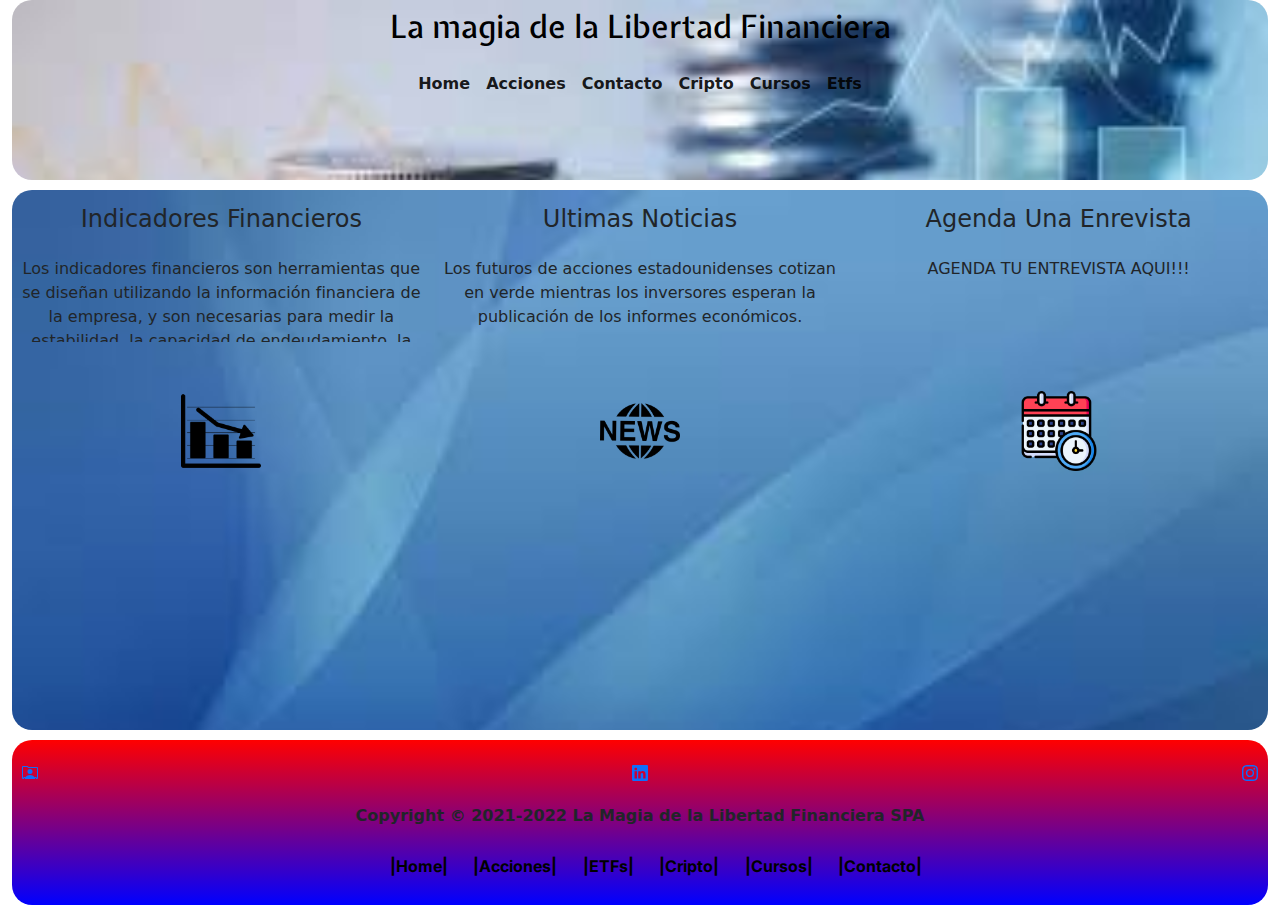
<file: index.html>
<!DOCTYPE html>
<html lang="es">
<head>
    <meta charset="UTF-8">
    <meta http-equiv="X-UA-Compatible" content="IE=edge">
    <meta name="viewport" content="width=device-width, initial-scale=1.0">
    <link rel="stylesheet" href="./CSS/bootstrap.min.css">
    <link rel="stylesheet" href="./CSS/StyleBS.css">
    <link rel="preconnect" href="https://fonts.googleapis.com">
    <link rel="preconnect" href="https://fonts.gstatic.com" crossorigin>
    <link href="https://fonts.googleapis.com/css2?family=Expletus+Sans:ital@1&family=Inter:wght@600&display=swap" rel="stylesheet">
    <link rel="preconnect" href="https://fonts.googleapis.com">
    <link rel="preconnect" href="https://fonts.gstatic.com" crossorigin>
    <link href="https://fonts.googleapis.com/css2?family=Expletus+Sans:wght@700&display=swap" rel="stylesheet">
    <title>Libertad Financiera</title>
    <link rel="icon" type="image/jpg" href="./Assets/Images/Grafico Financiero.png"/>
    <title>Libertad Financiera</title>
</head>
<body class="container-fluid">
    <header class="container-fluid homeHeader">
        <h1 class="col-12 encabezado"><a href="./index.html">La magia de la Libertad Financiera</a></h1>
        <div class="row">
            
            <nav class="col-12 navbar navbar-expand">
                
                  <div class="collapse navbar-collapse justify-content-center align-item-center fw-bold text-light pb-5 " id="navbarNav">
                    <ul class="navbar-nav">
                      <li class="nav-item">
                        <a class="nav-link active" aria-current="page" href="./index.html">Home</a>
                      </li>
                      <li class="nav-item">
                        <a class="nav-link active" href="./Pages/Acciones.html">Acciones</a>
                      </li>
                      <li class="nav-item">
                        <a class="nav-link active" href="./Pages/Contacto.html">Contacto</a>
                      </li>
                      <li class="nav-item">
                        <a class="nav-link active" href="./Pages/cripto.html">Cripto</a>
                      </li>
                      <li class="nav-item">
                        <a class="nav-link active" href="./Pages/cursos.html">Cursos</a>
                      </li>
                      <li class="nav-item">
                        <a class="nav-link active" href="./Pages/etfs.html">Etfs</a>
                      </li>
                    </ul>
                  </div>
                </div>
              </nav>
        </div>
    </header>
    

    <main class="container-fluid ">
        <div class="row mainHome">
            <section  class="col-4 secciones" id="seccion-financiera">
                <h2 id="encIndFin">Indicadores Financieros</h2>
                <article class="artHome">
                    <p>Los indicadores financieros son herramientas que se diseñan utilizando la información financiera de la empresa, y son necesarias para medir la estabilidad, la capacidad de endeudamiento, la capacidad de generar liquidez, los rendimientos y las utilidades de la entidad.</p>
                </article>
                <div class="contenedorImg">
                <a href="./Pages/IndicadoresFinancieros.html"><img class="img" src="./Assets/Images/Financiero4.png" alt="Grafico"></a>
            </div>
            </section>
            <section  class="col-4 secciones" id="seccion-noticias">
                <h2 id="encUltNot">Ultimas Noticias</h2>
                <article class="artHome">
                    <p>Los futuros de acciones estadounidenses cotizan en verde mientras los inversores esperan la publicación de los informes económicos.</p>
                </article>
                <div class="contenedorImg">
                    <a href="./Pages/UltimasNoticias.html"><img class="img" src="./Assets/Images/Noticias 2.png" alt="noticias"></a>
                </div>
            </section>
            <section  class="col-4 secciones" id="seccion-entrevista">
                <h2 id="encAgeEnt">Agenda Una Enrevista</h2>
                <article class="artHome">
                    <p>AGENDA TU ENTREVISTA AQUI!!!</p>
                </article>
                <div class="contenedorImg">
                    <a href="./Pages/Contacto.html"><img class="img" src="./Assets/Images/Calendario4.png" alt="calendario"></a>
                </div>
            </section>
        </div>
    </main>
  

    <footer class="container-fluid">
        <div class="row">
            <div class="col-12 iconos">
                <a href="../Pages/Contacto.html"><svg xmlns="http://www.w3.org/2000/svg" width="16" height="16" fill="currentColor" class="bi bi-person-rolodex" viewBox="0 0 16 16">
                    <path d="M8 9.05a2.5 2.5 0 1 0 0-5 2.5 2.5 0 0 0 0 5Z"/>
                    <path d="M1 1a1 1 0 0 0-1 1v11a1 1 0 0 0 1 1h.5a.5.5 0 0 0 .5-.5.5.5 0 0 1 1 0 .5.5 0 0 0 .5.5h9a.5.5 0 0 0 .5-.5.5.5 0 0 1 1 0 .5.5 0 0 0 .5.5h.5a1 1 0 0 0 1-1V3a1 1 0 0 0-1-1H6.707L6 1.293A1 1 0 0 0 5.293 1H1Zm0 1h4.293L6 2.707A1 1 0 0 0 6.707 3H15v10h-.085a1.5 1.5 0 0 0-2.4-.63C11.885 11.223 10.554 10 8 10c-2.555 0-3.886 1.224-4.514 2.37a1.5 1.5 0 0 0-2.4.63H1V2Z"/>
                </svg></a>
            
            
                <a href="https://www.linkedin.com/" target="_blank"><svg xmlns="http://www.w3.org/2000/svg" width="16" height="16" fill="currentColor" class="bi bi-linkedin" viewBox="0 0 16 16">
                    <path d="M0 1.146C0 .513.526 0 1.175 0h13.65C15.474 0 16 .513 16 1.146v13.708c0 .633-.526 1.146-1.175 1.146H1.175C.526 16 0 15.487 0 14.854V1.146zm4.943 12.248V6.169H2.542v7.225h2.401zm-1.2-8.212c.837 0 1.358-.554 1.358-1.248-.015-.709-.52-1.248-1.342-1.248-.822 0-1.359.54-1.359 1.248 0 .694.521 1.248 1.327 1.248h.016zm4.908 8.212V9.359c0-.216.016-.432.08-.586.173-.431.568-.878 1.232-.878.869 0 1.216.662 1.216 1.634v3.865h2.401V9.25c0-2.22-1.184-3.252-2.764-3.252-1.274 0-1.845.7-2.165 1.193v.025h-.016a5.54 5.54 0 0 1 .016-.025V6.169h-2.4c.03.678 0 7.225 0 7.225h2.4z"/>
                </svg></a>
            
            
                <a href="https://www.instagram.com/" target="_blank"><svg xmlns="http://www.w3.org/2000/svg" width="16" height="16" fill="currentColor" class="bi bi-instagram" viewBox="0 0 16 16">
                    <path d="M8 0C5.829 0 5.556.01 4.703.048 3.85.088 3.269.222 2.76.42a3.917 3.917 0 0 0-1.417.923A3.927 3.927 0 0 0 .42 2.76C.222 3.268.087 3.85.048 4.7.01 5.555 0 5.827 0 8.001c0 2.172.01 2.444.048 3.297.04.852.174 1.433.372 1.942.205.526.478.972.923 1.417.444.445.89.719 1.416.923.51.198 1.09.333 1.942.372C5.555 15.99 5.827 16 8 16s2.444-.01 3.298-.048c.851-.04 1.434-.174 1.943-.372a3.916 3.916 0 0 0 1.416-.923c.445-.445.718-.891.923-1.417.197-.509.332-1.09.372-1.942C15.99 10.445 16 10.173 16 8s-.01-2.445-.048-3.299c-.04-.851-.175-1.433-.372-1.941a3.926 3.926 0 0 0-.923-1.417A3.911 3.911 0 0 0 13.24.42c-.51-.198-1.092-.333-1.943-.372C10.443.01 10.172 0 7.998 0h.003zm-.717 1.442h.718c2.136 0 2.389.007 3.232.046.78.035 1.204.166 1.486.275.373.145.64.319.92.599.28.28.453.546.598.92.11.281.24.705.275 1.485.039.843.047 1.096.047 3.231s-.008 2.389-.047 3.232c-.035.78-.166 1.203-.275 1.485a2.47 2.47 0 0 1-.599.919c-.28.28-.546.453-.92.598-.28.11-.704.24-1.485.276-.843.038-1.096.047-3.232.047s-2.39-.009-3.233-.047c-.78-.036-1.203-.166-1.485-.276a2.478 2.478 0 0 1-.92-.598 2.48 2.48 0 0 1-.6-.92c-.109-.281-.24-.705-.275-1.485-.038-.843-.046-1.096-.046-3.233 0-2.136.008-2.388.046-3.231.036-.78.166-1.204.276-1.486.145-.373.319-.64.599-.92.28-.28.546-.453.92-.598.282-.11.705-.24 1.485-.276.738-.034 1.024-.044 2.515-.045v.002zm4.988 1.328a.96.96 0 1 0 0 1.92.96.96 0 0 0 0-1.92zm-4.27 1.122a4.109 4.109 0 1 0 0 8.217 4.109 4.109 0 0 0 0-8.217zm0 1.441a2.667 2.667 0 1 1 0 5.334 2.667 2.667 0 0 1 0-5.334z"/>
                </svg></a>      
                    
            </div>
            <div class="col-12 copyright">
                <p  >Copyright © 2021-2022 La Magia de la Libertad Financiera SPA</p>
            </div>
            <DIV class="col-12 navFooter">
                <ul class="listaBarraNav">
                    <li><a href="./index.html">|Home|</a></li>
                    <li><a href="./Pages/Acciones.html">|Acciones|</a></li>
                    <li><a href="./Pages/etfs.html">|ETFs|</a></li>
                    <li><a href="./Pages/cripto.html">|Cripto|</a></li>
                    <li><a href="./Pages/cursos.html">|Cursos|</a></li>
                    <li><a href="./Pages/Contacto.html">|Contacto|</a></li>
                </ul>
            </DIV>
        </div>
    </footer>
   <script src="./js/bootstrap.js"></script> 
</body>
</html>
</file>
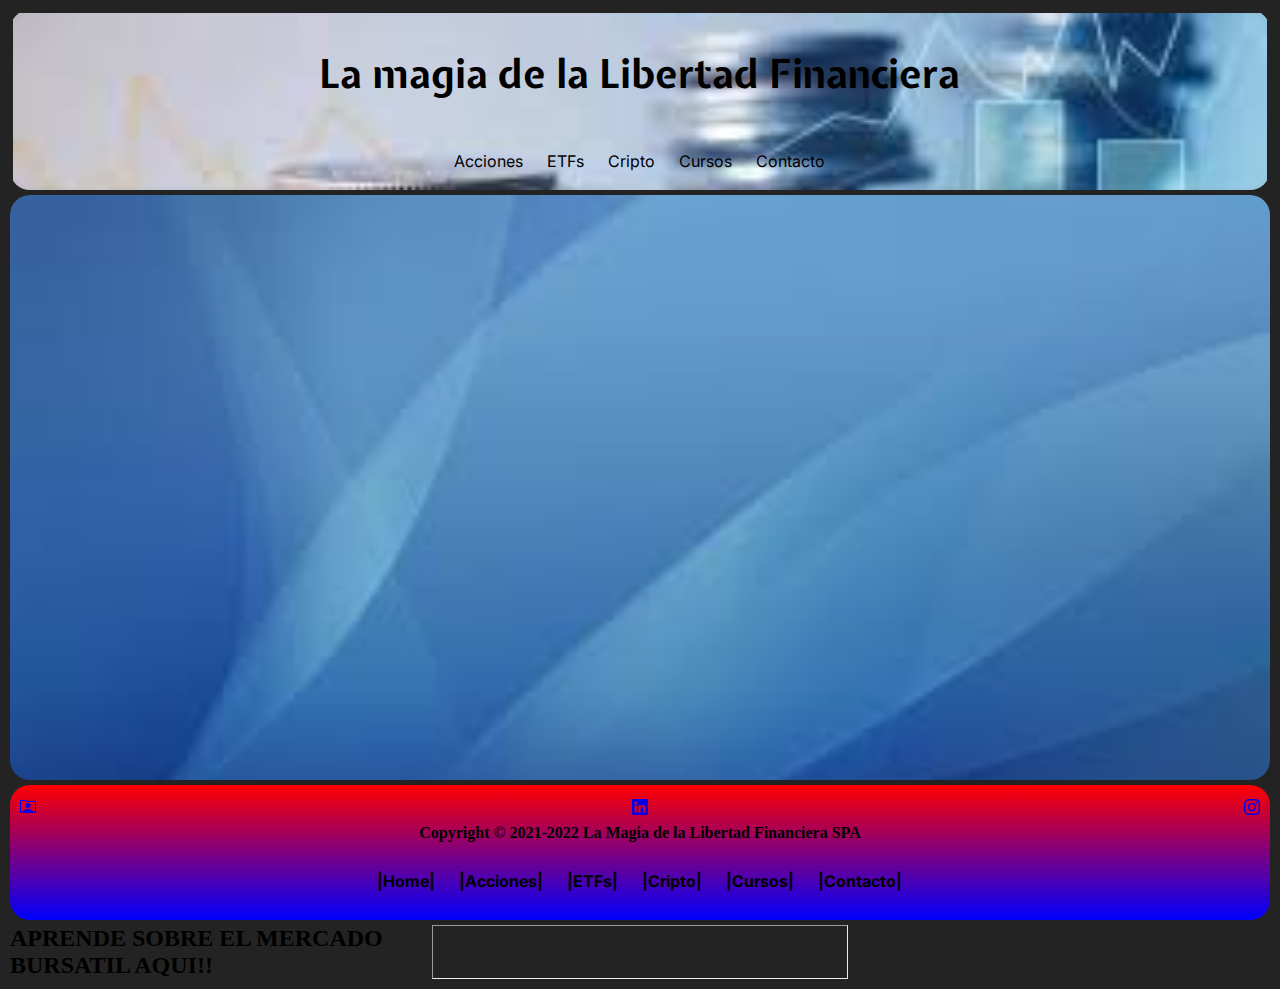
<file: Pages/Acciones.html>
<!DOCTYPE html>
<html lang="es">
<head>
    <meta charset="UTF-8">
    <meta http-equiv="X-UA-Compatible" content="IE=edge">
    <meta name="viewport" content="width=device-width, initial-scale=1.0">
    <link rel="stylesheet" href="../CSS/Style.css">
    <link rel="preconnect" href="https://fonts.googleapis.com">
    <link rel="preconnect" href="https://fonts.gstatic.com" crossorigin>
    <link href="https://fonts.googleapis.com/css2?family=Expletus+Sans:ital@1&family=Inter:wght@600&display=swap" rel="stylesheet">
    <link rel="preconnect" href="https://fonts.googleapis.com">
    <link rel="preconnect" href="https://fonts.gstatic.com" crossorigin>
    <link href="https://fonts.googleapis.com/css2?family=Expletus+Sans:wght@700&display=swap" rel="stylesheet">
    <link rel="icon" type="image/jpg" href="../Assets/Images/Grafico Financiero.png"/>
    <title>Libertad Financiera</title>
    <title>Mercado Bursatil</title>
</head>
<body>
    <header class="homeHeader">
        <h1 class="encabezado"><a href="../index.html">La magia de la Libertad Financiera</a></h1>
        <nav class="barraNav">
            <ul class="listaBarraNav">
                <li><a href="../Pages/Acciones.html">Acciones</a></li>
                <li><a href="../Pages/etfs.html">ETFs</a></li>
                <li><a href="../Pages/cripto.html">Cripto</a></li>
                <li><a href="../Pages/cursos.html">Cursos</a></li>
                <li><a href="../Pages/Contacto.html">Contacto</a></li>
            </ul>
        </nav>
        
        
    </header>
        <div>
            <h2>APRENDE SOBRE EL MERCADO BURSATIL AQUI!!</h2>
        </div>
        
        
        <hr>
    <main class="mainPaginas">
        
        <div>
            <iframe width="560" height="315" src="https://www.youtube.com/embed/og5r7Kiwv2o" title="YouTube video player" frameborder="0" allow="accelerometer; autoplay; clipboard-write; encrypted-media; gyroscope; picture-in-picture" allowfullscreen></iframe>
        </div>
    </main>

    <footer>
        <div class="iconos">
            <a href="../Pages/Contacto.html"><svg xmlns="http://www.w3.org/2000/svg" width="16" height="16" fill="currentColor" class="bi bi-person-rolodex" viewBox="0 0 16 16">
                <path d="M8 9.05a2.5 2.5 0 1 0 0-5 2.5 2.5 0 0 0 0 5Z"/>
                <path d="M1 1a1 1 0 0 0-1 1v11a1 1 0 0 0 1 1h.5a.5.5 0 0 0 .5-.5.5.5 0 0 1 1 0 .5.5 0 0 0 .5.5h9a.5.5 0 0 0 .5-.5.5.5 0 0 1 1 0 .5.5 0 0 0 .5.5h.5a1 1 0 0 0 1-1V3a1 1 0 0 0-1-1H6.707L6 1.293A1 1 0 0 0 5.293 1H1Zm0 1h4.293L6 2.707A1 1 0 0 0 6.707 3H15v10h-.085a1.5 1.5 0 0 0-2.4-.63C11.885 11.223 10.554 10 8 10c-2.555 0-3.886 1.224-4.514 2.37a1.5 1.5 0 0 0-2.4.63H1V2Z"/>
              </svg></a>
        
        
            <a href="https://www.linkedin.com/" target="_blank"><svg xmlns="http://www.w3.org/2000/svg" width="16" height="16" fill="currentColor" class="bi bi-linkedin" viewBox="0 0 16 16">
                <path d="M0 1.146C0 .513.526 0 1.175 0h13.65C15.474 0 16 .513 16 1.146v13.708c0 .633-.526 1.146-1.175 1.146H1.175C.526 16 0 15.487 0 14.854V1.146zm4.943 12.248V6.169H2.542v7.225h2.401zm-1.2-8.212c.837 0 1.358-.554 1.358-1.248-.015-.709-.52-1.248-1.342-1.248-.822 0-1.359.54-1.359 1.248 0 .694.521 1.248 1.327 1.248h.016zm4.908 8.212V9.359c0-.216.016-.432.08-.586.173-.431.568-.878 1.232-.878.869 0 1.216.662 1.216 1.634v3.865h2.401V9.25c0-2.22-1.184-3.252-2.764-3.252-1.274 0-1.845.7-2.165 1.193v.025h-.016a5.54 5.54 0 0 1 .016-.025V6.169h-2.4c.03.678 0 7.225 0 7.225h2.4z"/>
              </svg></a>
        
        
            <a href="https://www.instagram.com/" target="_blank"><svg xmlns="http://www.w3.org/2000/svg" width="16" height="16" fill="currentColor" class="bi bi-instagram" viewBox="0 0 16 16">
                <path d="M8 0C5.829 0 5.556.01 4.703.048 3.85.088 3.269.222 2.76.42a3.917 3.917 0 0 0-1.417.923A3.927 3.927 0 0 0 .42 2.76C.222 3.268.087 3.85.048 4.7.01 5.555 0 5.827 0 8.001c0 2.172.01 2.444.048 3.297.04.852.174 1.433.372 1.942.205.526.478.972.923 1.417.444.445.89.719 1.416.923.51.198 1.09.333 1.942.372C5.555 15.99 5.827 16 8 16s2.444-.01 3.298-.048c.851-.04 1.434-.174 1.943-.372a3.916 3.916 0 0 0 1.416-.923c.445-.445.718-.891.923-1.417.197-.509.332-1.09.372-1.942C15.99 10.445 16 10.173 16 8s-.01-2.445-.048-3.299c-.04-.851-.175-1.433-.372-1.941a3.926 3.926 0 0 0-.923-1.417A3.911 3.911 0 0 0 13.24.42c-.51-.198-1.092-.333-1.943-.372C10.443.01 10.172 0 7.998 0h.003zm-.717 1.442h.718c2.136 0 2.389.007 3.232.046.78.035 1.204.166 1.486.275.373.145.64.319.92.599.28.28.453.546.598.92.11.281.24.705.275 1.485.039.843.047 1.096.047 3.231s-.008 2.389-.047 3.232c-.035.78-.166 1.203-.275 1.485a2.47 2.47 0 0 1-.599.919c-.28.28-.546.453-.92.598-.28.11-.704.24-1.485.276-.843.038-1.096.047-3.232.047s-2.39-.009-3.233-.047c-.78-.036-1.203-.166-1.485-.276a2.478 2.478 0 0 1-.92-.598 2.48 2.48 0 0 1-.6-.92c-.109-.281-.24-.705-.275-1.485-.038-.843-.046-1.096-.046-3.233 0-2.136.008-2.388.046-3.231.036-.78.166-1.204.276-1.486.145-.373.319-.64.599-.92.28-.28.546-.453.92-.598.282-.11.705-.24 1.485-.276.738-.034 1.024-.044 2.515-.045v.002zm4.988 1.328a.96.96 0 1 0 0 1.92.96.96 0 0 0 0-1.92zm-4.27 1.122a4.109 4.109 0 1 0 0 8.217 4.109 4.109 0 0 0 0-8.217zm0 1.441a2.667 2.667 0 1 1 0 5.334 2.667 2.667 0 0 1 0-5.334z"/>
              </svg></a>      
                   
        </div>
        <div>
            <p class="copyright" >Copyright © 2021-2022 La Magia de la Libertad Financiera SPA</p>
        </div>
        <DIV class="navFooter">
            <ul class="listaBarraNav">
                <li><a href="../index.html">|Home|</a></li>
                <li><a href="../Pages/Acciones.html">|Acciones|</a></li>
                <li><a href="../Pages/etfs.html">|ETFs|</a></li>
                <li><a href="../Pages/cripto.html">|Cripto|</a></li>
                <li><a href="../Pages/cursos.html">|Cursos|</a></li>
                <li><a href="../Pages/Contacto.html">|Contacto|</a></li>
            </ul>
        </DIV>

    </footer>
</body>
</html>
</file>
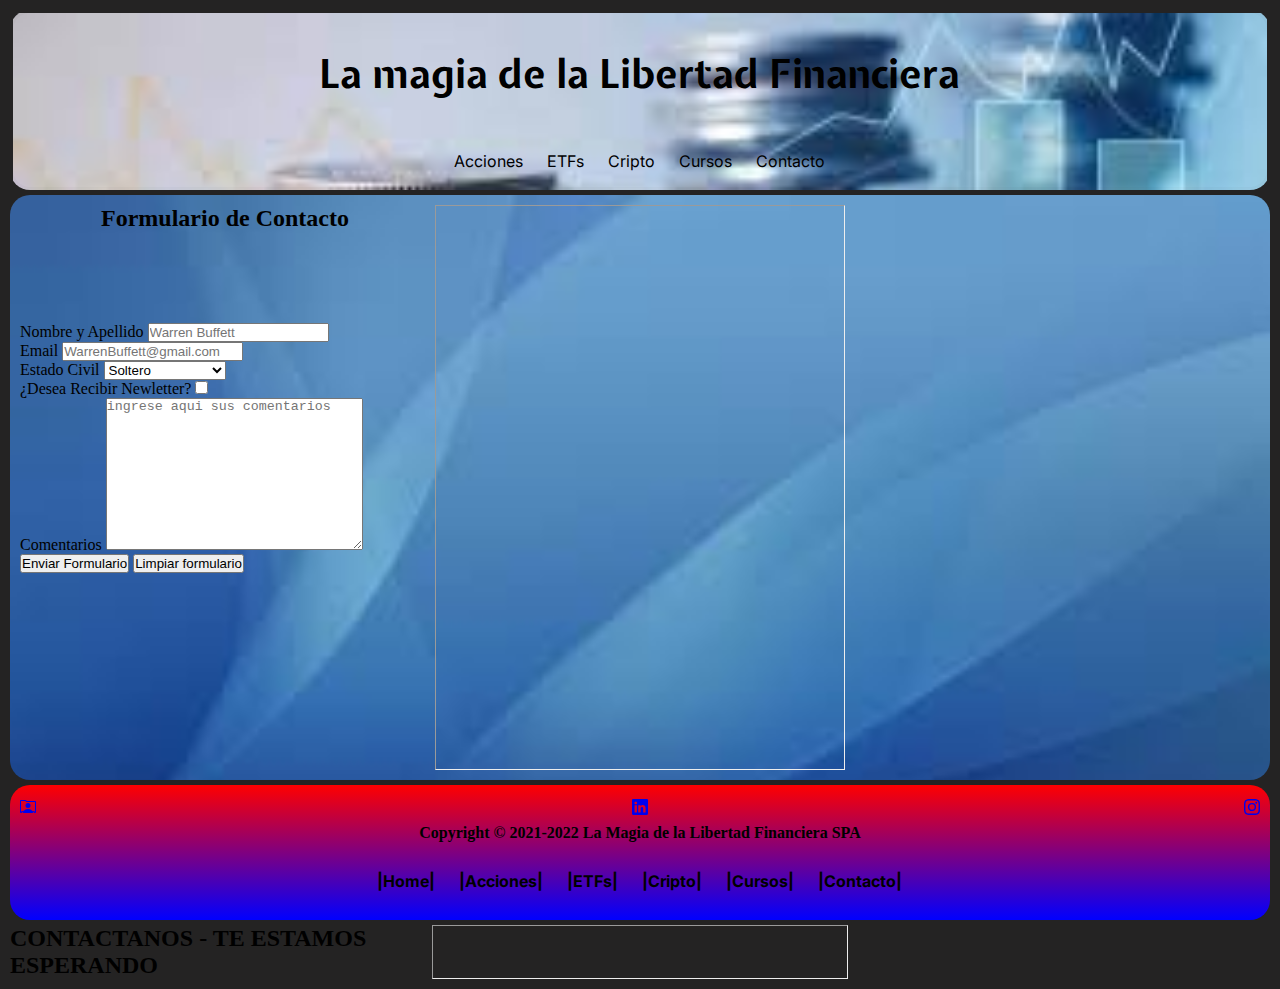
<file: Pages/Contacto.html>
<!DOCTYPE html>
<html lang="es">
<head>
    <meta charset="UTF-8">
    <meta http-equiv="X-UA-Compatible" content="IE=edge">
    <meta name="viewport" content="width=device-width, initial-scale=1.0">
    <link rel="stylesheet" href="../CSS/Style.css">
    <link rel="preconnect" href="https://fonts.googleapis.com">
    <link rel="preconnect" href="https://fonts.gstatic.com" crossorigin>
    <link href="https://fonts.googleapis.com/css2?family=Expletus+Sans:ital@1&family=Inter:wght@600&display=swap" rel="stylesheet">
    <link rel="preconnect" href="https://fonts.googleapis.com">
    <link rel="preconnect" href="https://fonts.gstatic.com" crossorigin>
    <link href="https://fonts.googleapis.com/css2?family=Expletus+Sans:wght@700&display=swap" rel="stylesheet">
    <link rel="icon" type="image/jpg" href="../Assets/Images/Grafico Financiero.png"/>
    <title>Libertad Financiera</title>
    <title>Contactanos</title>
</head>
<body>
    <header class="homeHeader">
        <h1 class="encabezado"><a href="../index.html">La magia de la Libertad Financiera</a></h1>
        <nav class="barraNav">
            <ul class="listaBarraNav">
                <li><a href="../Pages/Acciones.html">Acciones</a></li>
                <li><a href="../Pages/etfs.html">ETFs</a></li>
                <li><a href="../Pages/cripto.html">Cripto</a></li>
                <li><a href="../Pages/cursos.html">Cursos</a></li>
                <li><a href="../Pages/Contacto.html">Contacto</a></li>
            </ul>
        </nav>
        
       
    </header>
    <div>
        <h2>CONTACTANOS - TE ESTAMOS ESPERANDO</h2>
    </div>
    <hr>
   
    <main class="mainPaginas">
        <section>
            <h2>Formulario de Contacto</h2>
            <form>
                <div>
                <label for="campo-nombre">Nombre y Apellido</label>
                <input name="Nombre" type="text" id="campo-nombre" placeholder="Warren Buffett" required>
                </div>
                <div>
                <label for="campo-mail">Email</label>
                <input name="email" type="email" id="campo-mail"placeholder="WarrenBuffett@gmail.com" required>
                </div>
                <div>
                <label for="campo-estado-civil">Estado Civil</label>
               <select name="campo-estado-civil" id="campo-estado-civil" required>
                   <option value="Soltero">Soltero</option>
                   <option value="Casado">Casado</option>
                   <option value="Pareja de Hecho">Pareja de Hecho</option>
                   <option value="Otro">Otro</option>
               </select>
                </div>
                <div>
                <label for="check">¿Desea Recibir Newletter?</label>
                <input name="checkbox" type="checkbox" id="check" required value="Sin acciones">
                </div>
                <div>
                <label for="Comentario">Comentarios</label>
                <textarea name="Comentarios" id="" cols="30" rows="10"placeholder="ingrese aqui sus comentarios" required></textarea>
                </div>
                <input type="submit" value="Enviar Formulario">
                <input type="reset" value="Limpiar formulario">
            </form>
        </section>
        <hr>
    </main>

    <footer>
        <div class="iconos">
            <a href="../Pages/Contacto.html"><svg xmlns="http://www.w3.org/2000/svg" width="16" height="16" fill="currentColor" class="bi bi-person-rolodex" viewBox="0 0 16 16">
                <path d="M8 9.05a2.5 2.5 0 1 0 0-5 2.5 2.5 0 0 0 0 5Z"/>
                <path d="M1 1a1 1 0 0 0-1 1v11a1 1 0 0 0 1 1h.5a.5.5 0 0 0 .5-.5.5.5 0 0 1 1 0 .5.5 0 0 0 .5.5h9a.5.5 0 0 0 .5-.5.5.5 0 0 1 1 0 .5.5 0 0 0 .5.5h.5a1 1 0 0 0 1-1V3a1 1 0 0 0-1-1H6.707L6 1.293A1 1 0 0 0 5.293 1H1Zm0 1h4.293L6 2.707A1 1 0 0 0 6.707 3H15v10h-.085a1.5 1.5 0 0 0-2.4-.63C11.885 11.223 10.554 10 8 10c-2.555 0-3.886 1.224-4.514 2.37a1.5 1.5 0 0 0-2.4.63H1V2Z"/>
              </svg></a>
        
        
            <a href="https://www.linkedin.com/" target="_blank"><svg xmlns="http://www.w3.org/2000/svg" width="16" height="16" fill="currentColor" class="bi bi-linkedin" viewBox="0 0 16 16">
                <path d="M0 1.146C0 .513.526 0 1.175 0h13.65C15.474 0 16 .513 16 1.146v13.708c0 .633-.526 1.146-1.175 1.146H1.175C.526 16 0 15.487 0 14.854V1.146zm4.943 12.248V6.169H2.542v7.225h2.401zm-1.2-8.212c.837 0 1.358-.554 1.358-1.248-.015-.709-.52-1.248-1.342-1.248-.822 0-1.359.54-1.359 1.248 0 .694.521 1.248 1.327 1.248h.016zm4.908 8.212V9.359c0-.216.016-.432.08-.586.173-.431.568-.878 1.232-.878.869 0 1.216.662 1.216 1.634v3.865h2.401V9.25c0-2.22-1.184-3.252-2.764-3.252-1.274 0-1.845.7-2.165 1.193v.025h-.016a5.54 5.54 0 0 1 .016-.025V6.169h-2.4c.03.678 0 7.225 0 7.225h2.4z"/>
              </svg></a>
        
        
            <a href="https://www.instagram.com/" target="_blank"><svg xmlns="http://www.w3.org/2000/svg" width="16" height="16" fill="currentColor" class="bi bi-instagram" viewBox="0 0 16 16">
                <path d="M8 0C5.829 0 5.556.01 4.703.048 3.85.088 3.269.222 2.76.42a3.917 3.917 0 0 0-1.417.923A3.927 3.927 0 0 0 .42 2.76C.222 3.268.087 3.85.048 4.7.01 5.555 0 5.827 0 8.001c0 2.172.01 2.444.048 3.297.04.852.174 1.433.372 1.942.205.526.478.972.923 1.417.444.445.89.719 1.416.923.51.198 1.09.333 1.942.372C5.555 15.99 5.827 16 8 16s2.444-.01 3.298-.048c.851-.04 1.434-.174 1.943-.372a3.916 3.916 0 0 0 1.416-.923c.445-.445.718-.891.923-1.417.197-.509.332-1.09.372-1.942C15.99 10.445 16 10.173 16 8s-.01-2.445-.048-3.299c-.04-.851-.175-1.433-.372-1.941a3.926 3.926 0 0 0-.923-1.417A3.911 3.911 0 0 0 13.24.42c-.51-.198-1.092-.333-1.943-.372C10.443.01 10.172 0 7.998 0h.003zm-.717 1.442h.718c2.136 0 2.389.007 3.232.046.78.035 1.204.166 1.486.275.373.145.64.319.92.599.28.28.453.546.598.92.11.281.24.705.275 1.485.039.843.047 1.096.047 3.231s-.008 2.389-.047 3.232c-.035.78-.166 1.203-.275 1.485a2.47 2.47 0 0 1-.599.919c-.28.28-.546.453-.92.598-.28.11-.704.24-1.485.276-.843.038-1.096.047-3.232.047s-2.39-.009-3.233-.047c-.78-.036-1.203-.166-1.485-.276a2.478 2.478 0 0 1-.92-.598 2.48 2.48 0 0 1-.6-.92c-.109-.281-.24-.705-.275-1.485-.038-.843-.046-1.096-.046-3.233 0-2.136.008-2.388.046-3.231.036-.78.166-1.204.276-1.486.145-.373.319-.64.599-.92.28-.28.546-.453.92-.598.282-.11.705-.24 1.485-.276.738-.034 1.024-.044 2.515-.045v.002zm4.988 1.328a.96.96 0 1 0 0 1.92.96.96 0 0 0 0-1.92zm-4.27 1.122a4.109 4.109 0 1 0 0 8.217 4.109 4.109 0 0 0 0-8.217zm0 1.441a2.667 2.667 0 1 1 0 5.334 2.667 2.667 0 0 1 0-5.334z"/>
              </svg></a>      
                   
        </div>
        <div>
            <p class="copyright" >Copyright © 2021-2022 La Magia de la Libertad Financiera SPA</p>
        </div>
        <DIV class="navFooter">
            <ul class="listaBarraNav">
                <li><a href="../index.html">|Home|</a></li>
                <li><a href="../Pages/Acciones.html">|Acciones|</a></li>
                <li><a href="../Pages/etfs.html">|ETFs|</a></li>
                <li><a href="../Pages/cripto.html">|Cripto|</a></li>
                <li><a href="../Pages/cursos.html">|Cursos|</a></li>
                <li><a href="../Pages/Contacto.html">|Contacto|</a></li>
            </ul>
        </DIV>

    </footer>
</body>
</html>
</file>
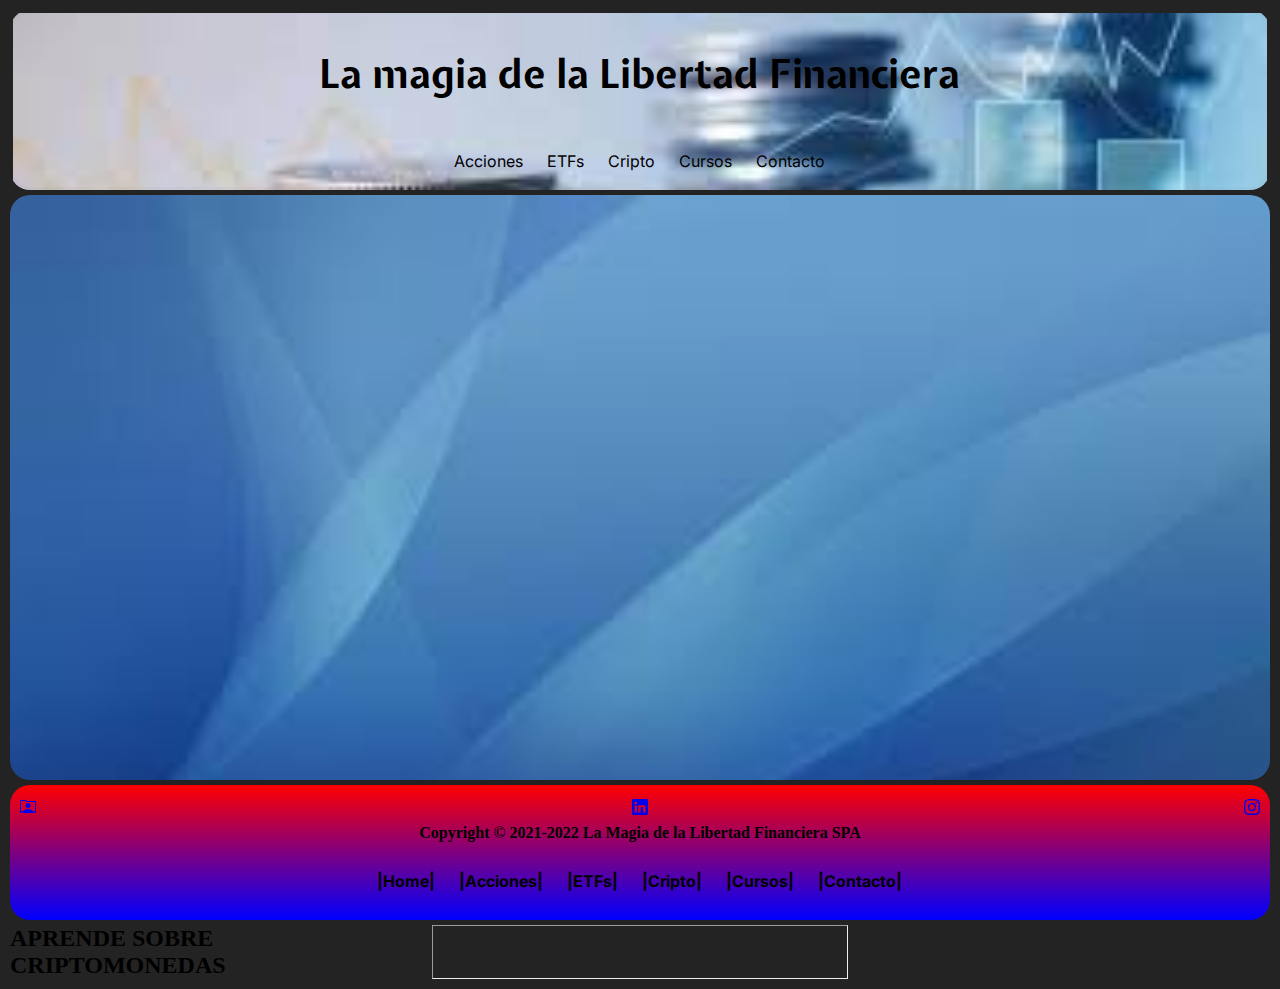
<file: Pages/cripto.html>
<!DOCTYPE html>
<html lang="es">
<head>
    <meta charset="UTF-8">
    <meta http-equiv="X-UA-Compatible" content="IE=edge">
    <meta name="viewport" content="width=device-width, initial-scale=1.0">
    <link rel="stylesheet" href="../CSS/Style.css">
    <link rel="preconnect" href="https://fonts.googleapis.com">
    <link rel="preconnect" href="https://fonts.gstatic.com" crossorigin>
    <link href="https://fonts.googleapis.com/css2?family=Expletus+Sans:ital@1&family=Inter:wght@600&display=swap" rel="stylesheet">
    <link rel="preconnect" href="https://fonts.googleapis.com">
    <link rel="preconnect" href="https://fonts.gstatic.com" crossorigin>
    <link href="https://fonts.googleapis.com/css2?family=Expletus+Sans:wght@700&display=swap" rel="stylesheet">
    <link rel="icon" type="image/jpg" href="../Assets/Images/Grafico Financiero.png"/>
    <title>Libertad Financiera</title>
    <title>Criptomonedas</title>
</head>
<body>
    <header class="homeHeader">
        <h1 class="encabezado"><a href="../index.html">La magia de la Libertad Financiera</a></h1>
        <nav class="barraNav">
            <ul class="listaBarraNav">
                <li><a href="../Pages/Acciones.html">Acciones</a></li>
                <li><a href="../Pages/etfs.html">ETFs</a></li>
                <li><a href="../Pages/cripto.html">Cripto</a></li>
                <li><a href="../Pages/cursos.html">Cursos</a></li>
                <li><a href="../Pages/Contacto.html">Contacto</a></li>
            </ul>
        </nav>
        
        
    </header>
    <div>
        <h2>APRENDE SOBRE CRIPTOMONEDAS</h2>
    </div>
    <main class="mainPaginas">
        <div>
            <iframe width="560" height="315" src="https://www.youtube.com/embed/YBNr69vrscw" title="YouTube video player" frameborder="0" allow="accelerometer; autoplay; clipboard-write; encrypted-media; gyroscope; picture-in-picture" allowfullscreen></iframe>
        </div>
    </main>
    
    <hr>

    <footer>
        <div class="iconos">
            <a href="../Pages/Contacto.html"><svg xmlns="http://www.w3.org/2000/svg" width="16" height="16" fill="currentColor" class="bi bi-person-rolodex" viewBox="0 0 16 16">
                <path d="M8 9.05a2.5 2.5 0 1 0 0-5 2.5 2.5 0 0 0 0 5Z"/>
                <path d="M1 1a1 1 0 0 0-1 1v11a1 1 0 0 0 1 1h.5a.5.5 0 0 0 .5-.5.5.5 0 0 1 1 0 .5.5 0 0 0 .5.5h9a.5.5 0 0 0 .5-.5.5.5 0 0 1 1 0 .5.5 0 0 0 .5.5h.5a1 1 0 0 0 1-1V3a1 1 0 0 0-1-1H6.707L6 1.293A1 1 0 0 0 5.293 1H1Zm0 1h4.293L6 2.707A1 1 0 0 0 6.707 3H15v10h-.085a1.5 1.5 0 0 0-2.4-.63C11.885 11.223 10.554 10 8 10c-2.555 0-3.886 1.224-4.514 2.37a1.5 1.5 0 0 0-2.4.63H1V2Z"/>
              </svg></a>
        
        
            <a href="https://www.linkedin.com/" target="_blank"><svg xmlns="http://www.w3.org/2000/svg" width="16" height="16" fill="currentColor" class="bi bi-linkedin" viewBox="0 0 16 16">
                <path d="M0 1.146C0 .513.526 0 1.175 0h13.65C15.474 0 16 .513 16 1.146v13.708c0 .633-.526 1.146-1.175 1.146H1.175C.526 16 0 15.487 0 14.854V1.146zm4.943 12.248V6.169H2.542v7.225h2.401zm-1.2-8.212c.837 0 1.358-.554 1.358-1.248-.015-.709-.52-1.248-1.342-1.248-.822 0-1.359.54-1.359 1.248 0 .694.521 1.248 1.327 1.248h.016zm4.908 8.212V9.359c0-.216.016-.432.08-.586.173-.431.568-.878 1.232-.878.869 0 1.216.662 1.216 1.634v3.865h2.401V9.25c0-2.22-1.184-3.252-2.764-3.252-1.274 0-1.845.7-2.165 1.193v.025h-.016a5.54 5.54 0 0 1 .016-.025V6.169h-2.4c.03.678 0 7.225 0 7.225h2.4z"/>
              </svg></a>
        
        
            <a href="https://www.instagram.com/" target="_blank"><svg xmlns="http://www.w3.org/2000/svg" width="16" height="16" fill="currentColor" class="bi bi-instagram" viewBox="0 0 16 16">
                <path d="M8 0C5.829 0 5.556.01 4.703.048 3.85.088 3.269.222 2.76.42a3.917 3.917 0 0 0-1.417.923A3.927 3.927 0 0 0 .42 2.76C.222 3.268.087 3.85.048 4.7.01 5.555 0 5.827 0 8.001c0 2.172.01 2.444.048 3.297.04.852.174 1.433.372 1.942.205.526.478.972.923 1.417.444.445.89.719 1.416.923.51.198 1.09.333 1.942.372C5.555 15.99 5.827 16 8 16s2.444-.01 3.298-.048c.851-.04 1.434-.174 1.943-.372a3.916 3.916 0 0 0 1.416-.923c.445-.445.718-.891.923-1.417.197-.509.332-1.09.372-1.942C15.99 10.445 16 10.173 16 8s-.01-2.445-.048-3.299c-.04-.851-.175-1.433-.372-1.941a3.926 3.926 0 0 0-.923-1.417A3.911 3.911 0 0 0 13.24.42c-.51-.198-1.092-.333-1.943-.372C10.443.01 10.172 0 7.998 0h.003zm-.717 1.442h.718c2.136 0 2.389.007 3.232.046.78.035 1.204.166 1.486.275.373.145.64.319.92.599.28.28.453.546.598.92.11.281.24.705.275 1.485.039.843.047 1.096.047 3.231s-.008 2.389-.047 3.232c-.035.78-.166 1.203-.275 1.485a2.47 2.47 0 0 1-.599.919c-.28.28-.546.453-.92.598-.28.11-.704.24-1.485.276-.843.038-1.096.047-3.232.047s-2.39-.009-3.233-.047c-.78-.036-1.203-.166-1.485-.276a2.478 2.478 0 0 1-.92-.598 2.48 2.48 0 0 1-.6-.92c-.109-.281-.24-.705-.275-1.485-.038-.843-.046-1.096-.046-3.233 0-2.136.008-2.388.046-3.231.036-.78.166-1.204.276-1.486.145-.373.319-.64.599-.92.28-.28.546-.453.92-.598.282-.11.705-.24 1.485-.276.738-.034 1.024-.044 2.515-.045v.002zm4.988 1.328a.96.96 0 1 0 0 1.92.96.96 0 0 0 0-1.92zm-4.27 1.122a4.109 4.109 0 1 0 0 8.217 4.109 4.109 0 0 0 0-8.217zm0 1.441a2.667 2.667 0 1 1 0 5.334 2.667 2.667 0 0 1 0-5.334z"/>
              </svg></a>      
                   
        </div>
        <div>
            <p class="copyright" >Copyright © 2021-2022 La Magia de la Libertad Financiera SPA</p>
        </div>
        <DIV class="navFooter">
            <ul class="listaBarraNav">
                <li><a href="../index.html">|Home|</a></li>
                <li><a href="../Pages/Acciones.html">|Acciones|</a></li>
                <li><a href="../Pages/etfs.html">|ETFs|</a></li>
                <li><a href="../Pages/cripto.html">|Cripto|</a></li>
                <li><a href="../Pages/cursos.html">|Cursos|</a></li>
                <li><a href="../Pages/Contacto.html">|Contacto|</a></li>
            </ul>
        </DIV>

    </footer>
</body>
</html>
</file>
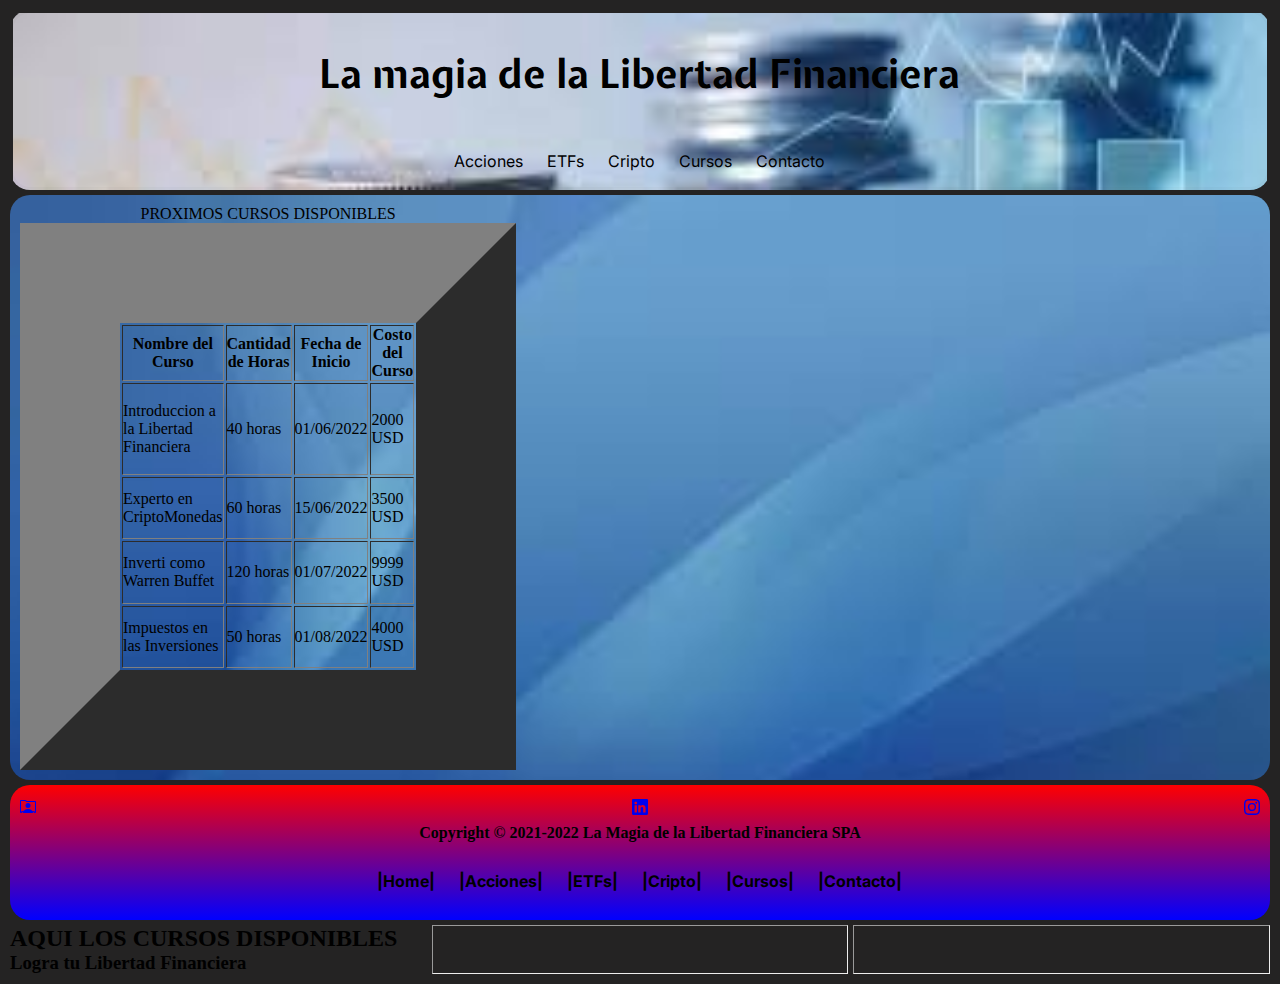
<file: Pages/cursos.html>
<!DOCTYPE html>
<html lang="es">
<head>
    <meta charset="UTF-8">
    <meta http-equiv="X-UA-Compatible" content="IE=edge">
    <meta name="viewport" content="width=device-width, initial-scale=1.0">
    <link rel="stylesheet" href="../CSS/Style.css">
    <link rel="preconnect" href="https://fonts.googleapis.com">
    <link rel="preconnect" href="https://fonts.gstatic.com" crossorigin>
    <link href="https://fonts.googleapis.com/css2?family=Expletus+Sans:ital@1&family=Inter:wght@600&display=swap" rel="stylesheet">
    <link rel="preconnect" href="https://fonts.googleapis.com">
    <link rel="preconnect" href="https://fonts.gstatic.com" crossorigin>
    <link href="https://fonts.googleapis.com/css2?family=Expletus+Sans:wght@700&display=swap" rel="stylesheet">
    <link rel="icon" type="image/jpg" href="../Assets/Images/Grafico Financiero.png"/>
    <title>Libertad Financiera</title>
    <title>Cursos</title>
</head>
<body>
    <header class="homeHeader">
        <h1 class="encabezado"><a href="../index.html">La magia de la Libertad Financiera</a></h1>
        <nav class="barraNav">
            <ul class="listaBarraNav">
                <li><a href="../Pages/Acciones.html">Acciones</a></li>
                <li><a href="../Pages/etfs.html">ETFs</a></li>
                <li><a href="../Pages/cripto.html">Cripto</a></li>
                <li><a href="../Pages/cursos.html">Cursos</a></li>
                <li><a href="../Pages/Contacto.html">Contacto</a></li>
            </ul>
        </nav>
        
        
    </header>
    <div>
        <h2>AQUI LOS CURSOS DISPONIBLES</h2>
        <h3>Logra tu Libertad Financiera</H3>
    </div>
    <hr>
    
    <main class="mainPaginas">
        <table border="100">
            <caption>PROXIMOS CURSOS DISPONIBLES</caption>
            <thead>
            <tr>
                <th>Nombre del Curso</th>
                <th>Cantidad de Horas</th>
                <th>Fecha de Inicio</th>
                <th>Costo del Curso</th>
            </tr>
            </thead>
            <tbody>
            <tr>
                <td>Introduccion a la Libertad Financiera</td>
                <td>40 horas</td>
                <td>01/06/2022</td>
                <td>2000 USD</td>
            </tr>
            <tr>
                <td>Experto en CriptoMonedas</td>
                <td>60 horas</td>
                <td>15/06/2022</td>
                <td>3500 USD</td>
            </tr>
            <tr>
                <td>Inverti como Warren Buffet</td>
                <td>120 horas</td>
                <td>01/07/2022</td>
                <td>9999 USD</td>
            </tr>
            <tr>
                <td>Impuestos en las Inversiones</td>
                <td>50 horas</td>
                <td>01/08/2022</td>
                <td>4000 USD</td>
            </tr>
            </tbody>
        </table>
        
    </main>
    <hr>

    <footer>
        <div class="iconos">
            <a href="../Pages/Contacto.html"><svg xmlns="http://www.w3.org/2000/svg" width="16" height="16" fill="currentColor" class="bi bi-person-rolodex" viewBox="0 0 16 16">
                <path d="M8 9.05a2.5 2.5 0 1 0 0-5 2.5 2.5 0 0 0 0 5Z"/>
                <path d="M1 1a1 1 0 0 0-1 1v11a1 1 0 0 0 1 1h.5a.5.5 0 0 0 .5-.5.5.5 0 0 1 1 0 .5.5 0 0 0 .5.5h9a.5.5 0 0 0 .5-.5.5.5 0 0 1 1 0 .5.5 0 0 0 .5.5h.5a1 1 0 0 0 1-1V3a1 1 0 0 0-1-1H6.707L6 1.293A1 1 0 0 0 5.293 1H1Zm0 1h4.293L6 2.707A1 1 0 0 0 6.707 3H15v10h-.085a1.5 1.5 0 0 0-2.4-.63C11.885 11.223 10.554 10 8 10c-2.555 0-3.886 1.224-4.514 2.37a1.5 1.5 0 0 0-2.4.63H1V2Z"/>
              </svg></a>
        
        
            <a href="https://www.linkedin.com/" target="_blank"><svg xmlns="http://www.w3.org/2000/svg" width="16" height="16" fill="currentColor" class="bi bi-linkedin" viewBox="0 0 16 16">
                <path d="M0 1.146C0 .513.526 0 1.175 0h13.65C15.474 0 16 .513 16 1.146v13.708c0 .633-.526 1.146-1.175 1.146H1.175C.526 16 0 15.487 0 14.854V1.146zm4.943 12.248V6.169H2.542v7.225h2.401zm-1.2-8.212c.837 0 1.358-.554 1.358-1.248-.015-.709-.52-1.248-1.342-1.248-.822 0-1.359.54-1.359 1.248 0 .694.521 1.248 1.327 1.248h.016zm4.908 8.212V9.359c0-.216.016-.432.08-.586.173-.431.568-.878 1.232-.878.869 0 1.216.662 1.216 1.634v3.865h2.401V9.25c0-2.22-1.184-3.252-2.764-3.252-1.274 0-1.845.7-2.165 1.193v.025h-.016a5.54 5.54 0 0 1 .016-.025V6.169h-2.4c.03.678 0 7.225 0 7.225h2.4z"/>
              </svg></a>
        
        
            <a href="https://www.instagram.com/" target="_blank"><svg xmlns="http://www.w3.org/2000/svg" width="16" height="16" fill="currentColor" class="bi bi-instagram" viewBox="0 0 16 16">
                <path d="M8 0C5.829 0 5.556.01 4.703.048 3.85.088 3.269.222 2.76.42a3.917 3.917 0 0 0-1.417.923A3.927 3.927 0 0 0 .42 2.76C.222 3.268.087 3.85.048 4.7.01 5.555 0 5.827 0 8.001c0 2.172.01 2.444.048 3.297.04.852.174 1.433.372 1.942.205.526.478.972.923 1.417.444.445.89.719 1.416.923.51.198 1.09.333 1.942.372C5.555 15.99 5.827 16 8 16s2.444-.01 3.298-.048c.851-.04 1.434-.174 1.943-.372a3.916 3.916 0 0 0 1.416-.923c.445-.445.718-.891.923-1.417.197-.509.332-1.09.372-1.942C15.99 10.445 16 10.173 16 8s-.01-2.445-.048-3.299c-.04-.851-.175-1.433-.372-1.941a3.926 3.926 0 0 0-.923-1.417A3.911 3.911 0 0 0 13.24.42c-.51-.198-1.092-.333-1.943-.372C10.443.01 10.172 0 7.998 0h.003zm-.717 1.442h.718c2.136 0 2.389.007 3.232.046.78.035 1.204.166 1.486.275.373.145.64.319.92.599.28.28.453.546.598.92.11.281.24.705.275 1.485.039.843.047 1.096.047 3.231s-.008 2.389-.047 3.232c-.035.78-.166 1.203-.275 1.485a2.47 2.47 0 0 1-.599.919c-.28.28-.546.453-.92.598-.28.11-.704.24-1.485.276-.843.038-1.096.047-3.232.047s-2.39-.009-3.233-.047c-.78-.036-1.203-.166-1.485-.276a2.478 2.478 0 0 1-.92-.598 2.48 2.48 0 0 1-.6-.92c-.109-.281-.24-.705-.275-1.485-.038-.843-.046-1.096-.046-3.233 0-2.136.008-2.388.046-3.231.036-.78.166-1.204.276-1.486.145-.373.319-.64.599-.92.28-.28.546-.453.92-.598.282-.11.705-.24 1.485-.276.738-.034 1.024-.044 2.515-.045v.002zm4.988 1.328a.96.96 0 1 0 0 1.92.96.96 0 0 0 0-1.92zm-4.27 1.122a4.109 4.109 0 1 0 0 8.217 4.109 4.109 0 0 0 0-8.217zm0 1.441a2.667 2.667 0 1 1 0 5.334 2.667 2.667 0 0 1 0-5.334z"/>
              </svg></a>      
                   
        </div>
        <div>
            <p class="copyright" >Copyright © 2021-2022 La Magia de la Libertad Financiera SPA</p>
        </div>
        <DIV class="navFooter">
            <ul class="listaBarraNav">
                <li><a href="../index.html">|Home|</a></li>
                <li><a href="../Pages/Acciones.html">|Acciones|</a></li>
                <li><a href="../Pages/etfs.html">|ETFs|</a></li>
                <li><a href="../Pages/cripto.html">|Cripto|</a></li>
                <li><a href="../Pages/cursos.html">|Cursos|</a></li>
                <li><a href="../Pages/Contacto.html">|Contacto|</a></li>
            </ul>
        </DIV>

    </footer>
</body>
</html>
</file>
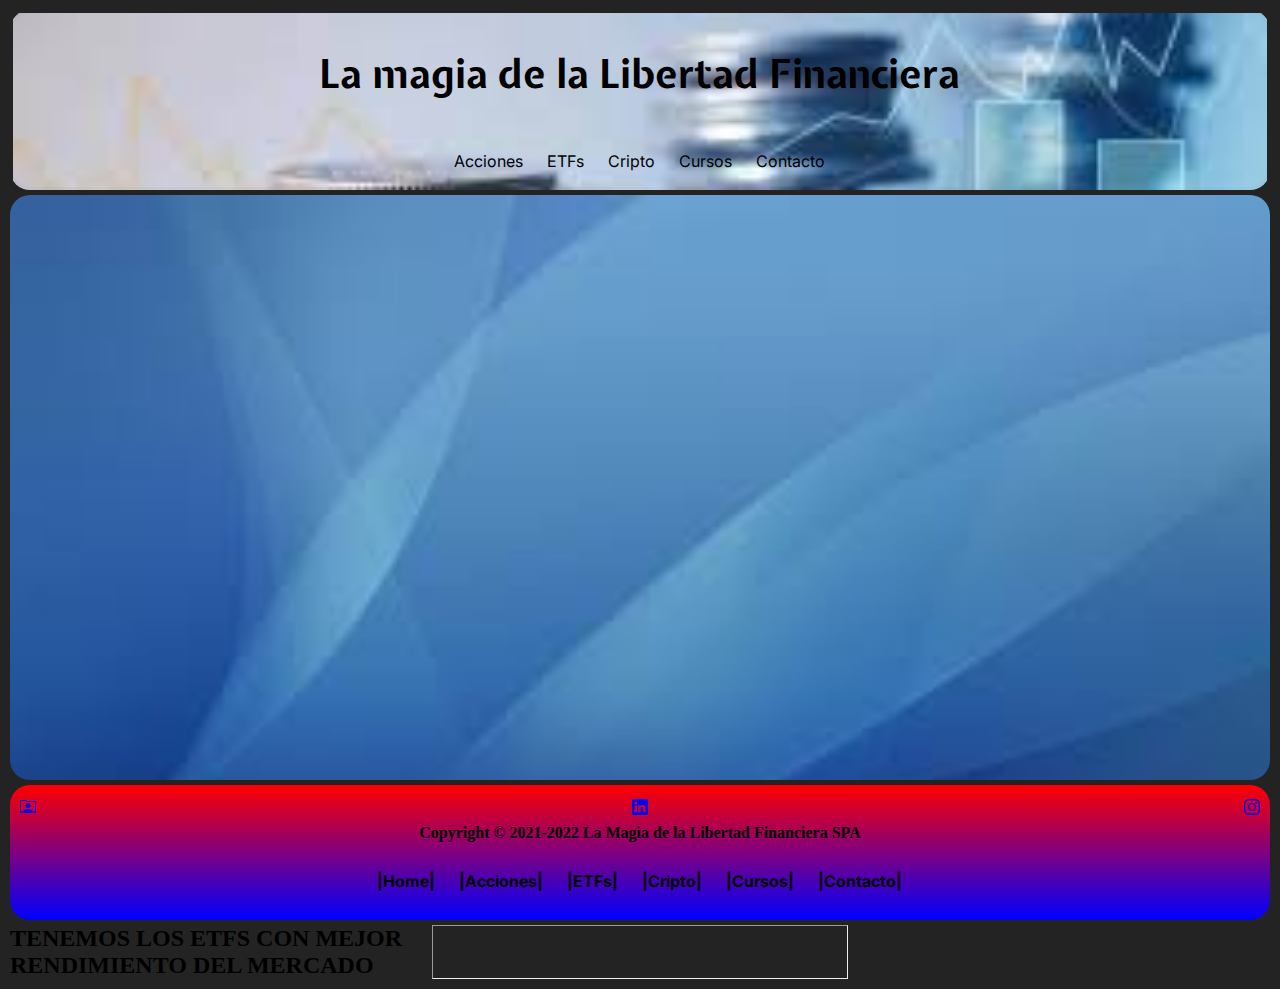
<file: Pages/etfs.html>
<!DOCTYPE html>
<html lang="es">
<head>
    <meta charset="UTF-8">
    <meta http-equiv="X-UA-Compatible" content="IE=edge">
    <meta name="viewport" content="width=device-width, initial-scale=1.0">
    <link rel="stylesheet" href="../CSS/Style.css">
    <link rel="preconnect" href="https://fonts.googleapis.com">
    <link rel="preconnect" href="https://fonts.gstatic.com" crossorigin>
    <link href="https://fonts.googleapis.com/css2?family=Expletus+Sans:ital@1&family=Inter:wght@600&display=swap" rel="stylesheet">
    <link rel="preconnect" href="https://fonts.googleapis.com">
    <link rel="preconnect" href="https://fonts.gstatic.com" crossorigin>
    <link href="https://fonts.googleapis.com/css2?family=Expletus+Sans:wght@700&display=swap" rel="stylesheet">
    <link rel="icon" type="image/jpg" href="../Assets/Images/Grafico Financiero.png"/>
    <title>Libertad Financiera</title>
    <title>Etfs</title>
</head>
<body>
    <header class="homeHeader">
        <h1 class="encabezado"><a href="../index.html">La magia de la Libertad Financiera</a></h1>
        <nav class="barraNav">
            <ul class="listaBarraNav">
                <li><a href="../Pages/Acciones.html">Acciones</a></li>
                <li><a href="../Pages/etfs.html">ETFs</a></li>
                <li><a href="../Pages/cripto.html">Cripto</a></li>
                <li><a href="../Pages/cursos.html">Cursos</a></li>
                <li><a href="../Pages/Contacto.html">Contacto</a></li>
            </ul>
        </nav>
        
        
    </header>
    <div>
        <h2>TENEMOS LOS ETFS CON MEJOR RENDIMIENTO DEL MERCADO</h2>
    </div>
    <main class="mainPaginas">
        <div>
            <iframe width="560" height="315" src="https://www.youtube.com/embed/Kf4oNpo3Wtc" title="YouTube video player" frameborder="0" allow="accelerometer; autoplay; clipboard-write; encrypted-media; gyroscope; picture-in-picture" allowfullscreen></iframe>
        </div>
    </main>
    
    <hr>

    <footer>
        <div class="iconos">
            <a href="../Pages/Contacto.html"><svg xmlns="http://www.w3.org/2000/svg" width="16" height="16" fill="currentColor" class="bi bi-person-rolodex" viewBox="0 0 16 16">
                <path d="M8 9.05a2.5 2.5 0 1 0 0-5 2.5 2.5 0 0 0 0 5Z"/>
                <path d="M1 1a1 1 0 0 0-1 1v11a1 1 0 0 0 1 1h.5a.5.5 0 0 0 .5-.5.5.5 0 0 1 1 0 .5.5 0 0 0 .5.5h9a.5.5 0 0 0 .5-.5.5.5 0 0 1 1 0 .5.5 0 0 0 .5.5h.5a1 1 0 0 0 1-1V3a1 1 0 0 0-1-1H6.707L6 1.293A1 1 0 0 0 5.293 1H1Zm0 1h4.293L6 2.707A1 1 0 0 0 6.707 3H15v10h-.085a1.5 1.5 0 0 0-2.4-.63C11.885 11.223 10.554 10 8 10c-2.555 0-3.886 1.224-4.514 2.37a1.5 1.5 0 0 0-2.4.63H1V2Z"/>
              </svg></a>
        
        
            <a href="https://www.linkedin.com/" target="_blank"><svg xmlns="http://www.w3.org/2000/svg" width="16" height="16" fill="currentColor" class="bi bi-linkedin" viewBox="0 0 16 16">
                <path d="M0 1.146C0 .513.526 0 1.175 0h13.65C15.474 0 16 .513 16 1.146v13.708c0 .633-.526 1.146-1.175 1.146H1.175C.526 16 0 15.487 0 14.854V1.146zm4.943 12.248V6.169H2.542v7.225h2.401zm-1.2-8.212c.837 0 1.358-.554 1.358-1.248-.015-.709-.52-1.248-1.342-1.248-.822 0-1.359.54-1.359 1.248 0 .694.521 1.248 1.327 1.248h.016zm4.908 8.212V9.359c0-.216.016-.432.08-.586.173-.431.568-.878 1.232-.878.869 0 1.216.662 1.216 1.634v3.865h2.401V9.25c0-2.22-1.184-3.252-2.764-3.252-1.274 0-1.845.7-2.165 1.193v.025h-.016a5.54 5.54 0 0 1 .016-.025V6.169h-2.4c.03.678 0 7.225 0 7.225h2.4z"/>
              </svg></a>
        
        
            <a href="https://www.instagram.com/" target="_blank"><svg xmlns="http://www.w3.org/2000/svg" width="16" height="16" fill="currentColor" class="bi bi-instagram" viewBox="0 0 16 16">
                <path d="M8 0C5.829 0 5.556.01 4.703.048 3.85.088 3.269.222 2.76.42a3.917 3.917 0 0 0-1.417.923A3.927 3.927 0 0 0 .42 2.76C.222 3.268.087 3.85.048 4.7.01 5.555 0 5.827 0 8.001c0 2.172.01 2.444.048 3.297.04.852.174 1.433.372 1.942.205.526.478.972.923 1.417.444.445.89.719 1.416.923.51.198 1.09.333 1.942.372C5.555 15.99 5.827 16 8 16s2.444-.01 3.298-.048c.851-.04 1.434-.174 1.943-.372a3.916 3.916 0 0 0 1.416-.923c.445-.445.718-.891.923-1.417.197-.509.332-1.09.372-1.942C15.99 10.445 16 10.173 16 8s-.01-2.445-.048-3.299c-.04-.851-.175-1.433-.372-1.941a3.926 3.926 0 0 0-.923-1.417A3.911 3.911 0 0 0 13.24.42c-.51-.198-1.092-.333-1.943-.372C10.443.01 10.172 0 7.998 0h.003zm-.717 1.442h.718c2.136 0 2.389.007 3.232.046.78.035 1.204.166 1.486.275.373.145.64.319.92.599.28.28.453.546.598.92.11.281.24.705.275 1.485.039.843.047 1.096.047 3.231s-.008 2.389-.047 3.232c-.035.78-.166 1.203-.275 1.485a2.47 2.47 0 0 1-.599.919c-.28.28-.546.453-.92.598-.28.11-.704.24-1.485.276-.843.038-1.096.047-3.232.047s-2.39-.009-3.233-.047c-.78-.036-1.203-.166-1.485-.276a2.478 2.478 0 0 1-.92-.598 2.48 2.48 0 0 1-.6-.92c-.109-.281-.24-.705-.275-1.485-.038-.843-.046-1.096-.046-3.233 0-2.136.008-2.388.046-3.231.036-.78.166-1.204.276-1.486.145-.373.319-.64.599-.92.28-.28.546-.453.92-.598.282-.11.705-.24 1.485-.276.738-.034 1.024-.044 2.515-.045v.002zm4.988 1.328a.96.96 0 1 0 0 1.92.96.96 0 0 0 0-1.92zm-4.27 1.122a4.109 4.109 0 1 0 0 8.217 4.109 4.109 0 0 0 0-8.217zm0 1.441a2.667 2.667 0 1 1 0 5.334 2.667 2.667 0 0 1 0-5.334z"/>
              </svg></a>      
                   
        </div>
        <div>
            <p class="copyright" >Copyright © 2021-2022 La Magia de la Libertad Financiera SPA</p>
        </div>
        <DIV class="navFooter">
            <ul class="listaBarraNav">
                <li><a href="../index.html">|Home|</a></li>
                <li><a href="../Pages/Acciones.html">|Acciones|</a></li>
                <li><a href="../Pages/etfs.html">|ETFs|</a></li>
                <li><a href="../Pages/cripto.html">|Cripto|</a></li>
                <li><a href="../Pages/cursos.html">|Cursos|</a></li>
                <li><a href="../Pages/Contacto.html">|Contacto|</a></li>
            </ul>
        </DIV>

    </footer>
</body>
</html>
</file>
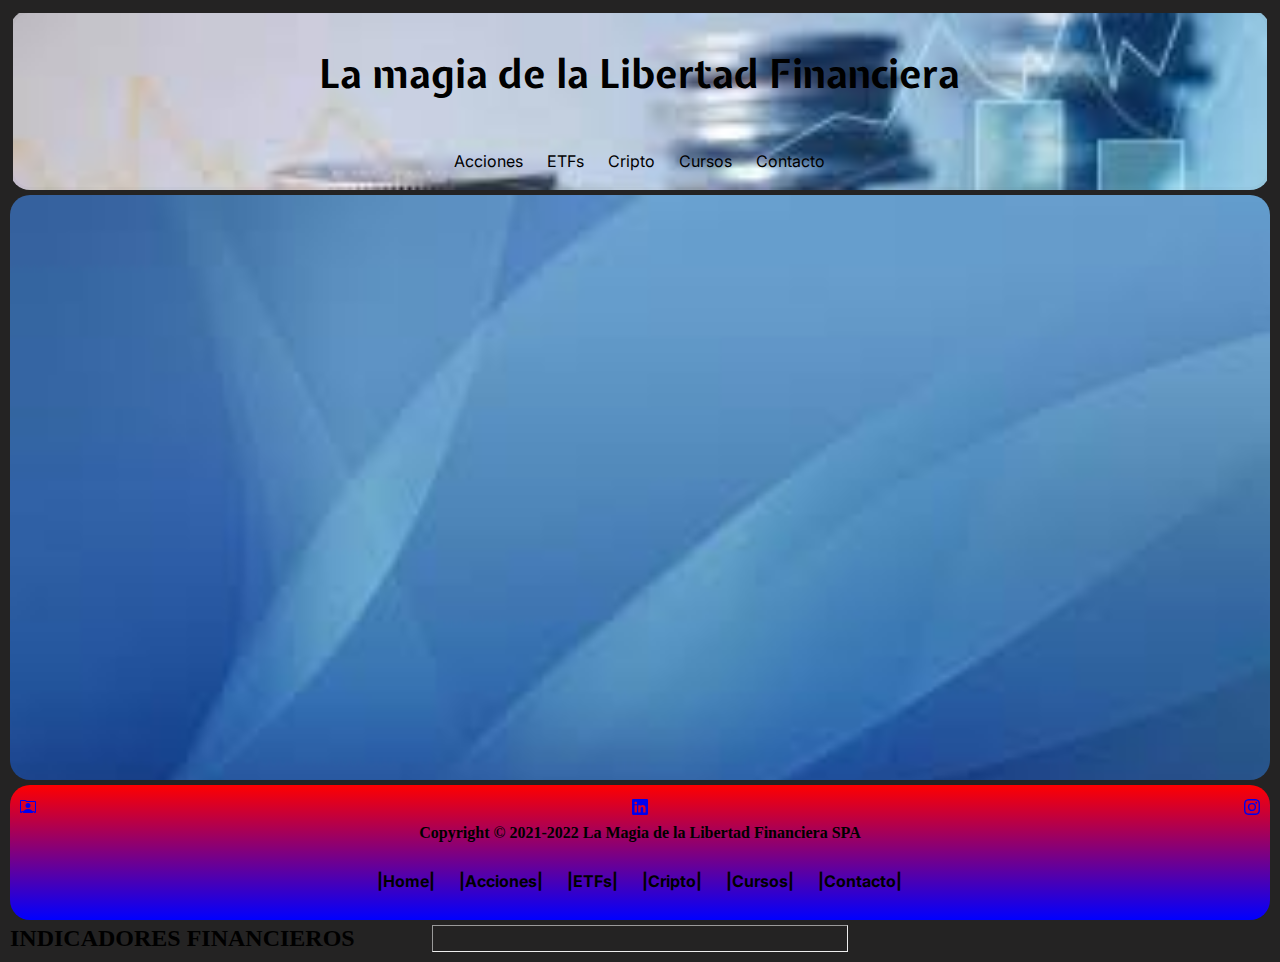
<file: Pages/IndicadoresFinancieros.html>
<!DOCTYPE html>
<html lang="es">
<head>
    <meta charset="UTF-8">
    <meta http-equiv="X-UA-Compatible" content="IE=edge">
    <meta name="viewport" content="width=device-width, initial-scale=1.0">
    <link rel="stylesheet" href="../CSS/Style.css">
    <link rel="preconnect" href="https://fonts.googleapis.com">
    <link rel="preconnect" href="https://fonts.gstatic.com" crossorigin>
    <link href="https://fonts.googleapis.com/css2?family=Expletus+Sans:ital@1&family=Inter:wght@600&display=swap" rel="stylesheet">
    <link rel="preconnect" href="https://fonts.googleapis.com">
    <link rel="preconnect" href="https://fonts.gstatic.com" crossorigin>
    <link href="https://fonts.googleapis.com/css2?family=Expletus+Sans:wght@700&display=swap" rel="stylesheet">
    <link rel="icon" type="image/jpg" href="../Assets/Images/Grafico Financiero.png"/>
    <title>Libertad Financiera</title>
    <title>Indicadores Financieros</title>
</head>
<body>
    <header class="homeHeader">
        <h1 class="encabezado"><a href="../index.html">La magia de la Libertad Financiera</a></h1>
        <nav class="barraNav">
            <ul class="listaBarraNav">
                <li><a href="../Pages/Acciones.html">Acciones</a></li>
                <li><a href="../Pages/etfs.html">ETFs</a></li>
                <li><a href="../Pages/cripto.html">Cripto</a></li>
                <li><a href="../Pages/cursos.html">Cursos</a></li>
                <li><a href="../Pages/Contacto.html">Contacto</a></li>
            </ul>
        </nav>
        
        
    </header>
    
    <div>
        <h2>INDICADORES FINANCIEROS</h2>
    </div>
    <main class="mainPaginas">

        
    </main>
    <hr>

    <footer>
        <div class="iconos">
            <a href="../Pages/Contacto.html"><svg xmlns="http://www.w3.org/2000/svg" width="16" height="16" fill="currentColor" class="bi bi-person-rolodex" viewBox="0 0 16 16">
                <path d="M8 9.05a2.5 2.5 0 1 0 0-5 2.5 2.5 0 0 0 0 5Z"/>
                <path d="M1 1a1 1 0 0 0-1 1v11a1 1 0 0 0 1 1h.5a.5.5 0 0 0 .5-.5.5.5 0 0 1 1 0 .5.5 0 0 0 .5.5h9a.5.5 0 0 0 .5-.5.5.5 0 0 1 1 0 .5.5 0 0 0 .5.5h.5a1 1 0 0 0 1-1V3a1 1 0 0 0-1-1H6.707L6 1.293A1 1 0 0 0 5.293 1H1Zm0 1h4.293L6 2.707A1 1 0 0 0 6.707 3H15v10h-.085a1.5 1.5 0 0 0-2.4-.63C11.885 11.223 10.554 10 8 10c-2.555 0-3.886 1.224-4.514 2.37a1.5 1.5 0 0 0-2.4.63H1V2Z"/>
              </svg></a>
        
        
            <a href="https://www.linkedin.com/" target="_blank"><svg xmlns="http://www.w3.org/2000/svg" width="16" height="16" fill="currentColor" class="bi bi-linkedin" viewBox="0 0 16 16">
                <path d="M0 1.146C0 .513.526 0 1.175 0h13.65C15.474 0 16 .513 16 1.146v13.708c0 .633-.526 1.146-1.175 1.146H1.175C.526 16 0 15.487 0 14.854V1.146zm4.943 12.248V6.169H2.542v7.225h2.401zm-1.2-8.212c.837 0 1.358-.554 1.358-1.248-.015-.709-.52-1.248-1.342-1.248-.822 0-1.359.54-1.359 1.248 0 .694.521 1.248 1.327 1.248h.016zm4.908 8.212V9.359c0-.216.016-.432.08-.586.173-.431.568-.878 1.232-.878.869 0 1.216.662 1.216 1.634v3.865h2.401V9.25c0-2.22-1.184-3.252-2.764-3.252-1.274 0-1.845.7-2.165 1.193v.025h-.016a5.54 5.54 0 0 1 .016-.025V6.169h-2.4c.03.678 0 7.225 0 7.225h2.4z"/>
              </svg></a>
        
        
            <a href="https://www.instagram.com/" target="_blank"><svg xmlns="http://www.w3.org/2000/svg" width="16" height="16" fill="currentColor" class="bi bi-instagram" viewBox="0 0 16 16">
                <path d="M8 0C5.829 0 5.556.01 4.703.048 3.85.088 3.269.222 2.76.42a3.917 3.917 0 0 0-1.417.923A3.927 3.927 0 0 0 .42 2.76C.222 3.268.087 3.85.048 4.7.01 5.555 0 5.827 0 8.001c0 2.172.01 2.444.048 3.297.04.852.174 1.433.372 1.942.205.526.478.972.923 1.417.444.445.89.719 1.416.923.51.198 1.09.333 1.942.372C5.555 15.99 5.827 16 8 16s2.444-.01 3.298-.048c.851-.04 1.434-.174 1.943-.372a3.916 3.916 0 0 0 1.416-.923c.445-.445.718-.891.923-1.417.197-.509.332-1.09.372-1.942C15.99 10.445 16 10.173 16 8s-.01-2.445-.048-3.299c-.04-.851-.175-1.433-.372-1.941a3.926 3.926 0 0 0-.923-1.417A3.911 3.911 0 0 0 13.24.42c-.51-.198-1.092-.333-1.943-.372C10.443.01 10.172 0 7.998 0h.003zm-.717 1.442h.718c2.136 0 2.389.007 3.232.046.78.035 1.204.166 1.486.275.373.145.64.319.92.599.28.28.453.546.598.92.11.281.24.705.275 1.485.039.843.047 1.096.047 3.231s-.008 2.389-.047 3.232c-.035.78-.166 1.203-.275 1.485a2.47 2.47 0 0 1-.599.919c-.28.28-.546.453-.92.598-.28.11-.704.24-1.485.276-.843.038-1.096.047-3.232.047s-2.39-.009-3.233-.047c-.78-.036-1.203-.166-1.485-.276a2.478 2.478 0 0 1-.92-.598 2.48 2.48 0 0 1-.6-.92c-.109-.281-.24-.705-.275-1.485-.038-.843-.046-1.096-.046-3.233 0-2.136.008-2.388.046-3.231.036-.78.166-1.204.276-1.486.145-.373.319-.64.599-.92.28-.28.546-.453.92-.598.282-.11.705-.24 1.485-.276.738-.034 1.024-.044 2.515-.045v.002zm4.988 1.328a.96.96 0 1 0 0 1.92.96.96 0 0 0 0-1.92zm-4.27 1.122a4.109 4.109 0 1 0 0 8.217 4.109 4.109 0 0 0 0-8.217zm0 1.441a2.667 2.667 0 1 1 0 5.334 2.667 2.667 0 0 1 0-5.334z"/>
              </svg></a>      
                   
        </div>
        <div>
            <p class="copyright" >Copyright © 2021-2022 La Magia de la Libertad Financiera SPA</p>
        </div>
        <DIV class="navFooter">
            <ul class="listaBarraNav">
                <li><a href="../index.html">|Home|</a></li>
                <li><a href="../Pages/Acciones.html">|Acciones|</a></li>
                <li><a href="../Pages/etfs.html">|ETFs|</a></li>
                <li><a href="../Pages/cripto.html">|Cripto|</a></li>
                <li><a href="../Pages/cursos.html">|Cursos|</a></li>
                <li><a href="../Pages/Contacto.html">|Contacto|</a></li>
            </ul>
        </DIV>

    </footer>
</body>
</html>
</file>
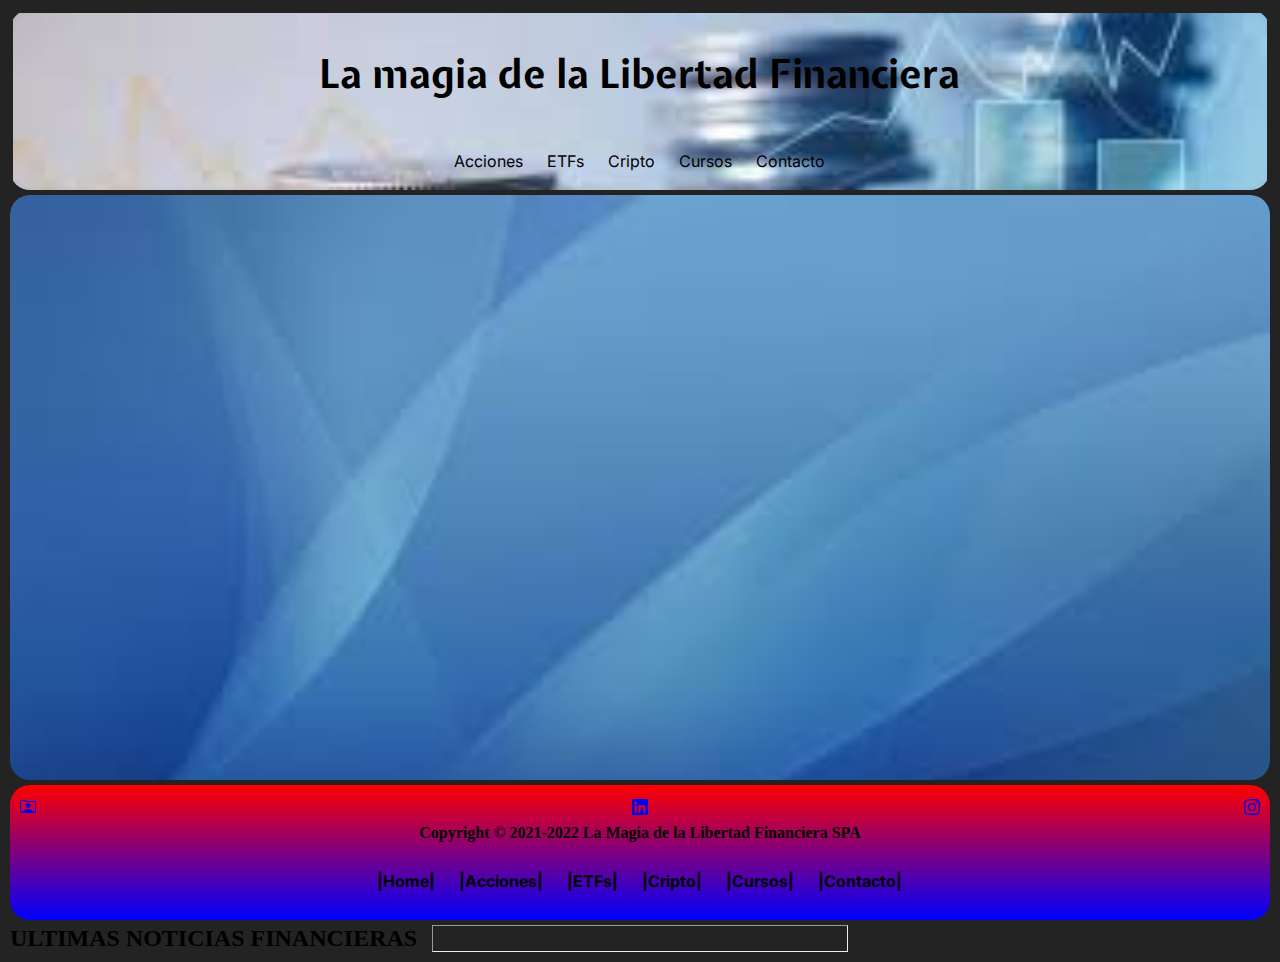
<file: Pages/UltimasNoticias.html>
<!DOCTYPE html>
<html lang="es">
<head>
    <meta charset="UTF-8">
    <meta http-equiv="X-UA-Compatible" content="IE=edge">
    <meta name="viewport" content="width=device-width, initial-scale=1.0">
    <link rel="stylesheet" href="../CSS/Style.css">
    <link rel="preconnect" href="https://fonts.googleapis.com">
    <link rel="preconnect" href="https://fonts.gstatic.com" crossorigin>
    <link href="https://fonts.googleapis.com/css2?family=Expletus+Sans:ital@1&family=Inter:wght@600&display=swap" rel="stylesheet">
    <link rel="preconnect" href="https://fonts.googleapis.com">
    <link rel="preconnect" href="https://fonts.gstatic.com" crossorigin>
    <link href="https://fonts.googleapis.com/css2?family=Expletus+Sans:wght@700&display=swap" rel="stylesheet">
    <link rel="icon" type="image/jpg" href="../Assets/Images/Grafico Financiero.png"/>
    <title>Libertad Financiera</title>
    <title>Ultimas Noticias</title>
</head>
<body>
    <header class="homeHeader">
        <h1 class="encabezado"><a href="../index.html">La magia de la Libertad Financiera</a></h1>
        <nav class="barraNav">
            <ul class="listaBarraNav">
                <li><a href="../Pages/Acciones.html">Acciones</a></li>
                <li><a href="../Pages/etfs.html">ETFs</a></li>
                <li><a href="../Pages/cripto.html">Cripto</a></li>
                <li><a href="../Pages/cursos.html">Cursos</a></li>
                <li><a href="../Pages/Contacto.html">Contacto</a></li>
            </ul>
        </nav>
        
        
    </header>

    

        <div>
            <h2>ULTIMAS NOTICIAS FINANCIERAS</h2>
        </div>
    <main class="mainPaginas">
    
    
    </main>
    
    <hr>


    <footer>
        <div class="iconos">
            <a href="../Pages/Contacto.html"><svg xmlns="http://www.w3.org/2000/svg" width="16" height="16" fill="currentColor" class="bi bi-person-rolodex" viewBox="0 0 16 16">
                <path d="M8 9.05a2.5 2.5 0 1 0 0-5 2.5 2.5 0 0 0 0 5Z"/>
                <path d="M1 1a1 1 0 0 0-1 1v11a1 1 0 0 0 1 1h.5a.5.5 0 0 0 .5-.5.5.5 0 0 1 1 0 .5.5 0 0 0 .5.5h9a.5.5 0 0 0 .5-.5.5.5 0 0 1 1 0 .5.5 0 0 0 .5.5h.5a1 1 0 0 0 1-1V3a1 1 0 0 0-1-1H6.707L6 1.293A1 1 0 0 0 5.293 1H1Zm0 1h4.293L6 2.707A1 1 0 0 0 6.707 3H15v10h-.085a1.5 1.5 0 0 0-2.4-.63C11.885 11.223 10.554 10 8 10c-2.555 0-3.886 1.224-4.514 2.37a1.5 1.5 0 0 0-2.4.63H1V2Z"/>
              </svg></a>
        
        
            <a href="https://www.linkedin.com/" target="_blank"><svg xmlns="http://www.w3.org/2000/svg" width="16" height="16" fill="currentColor" class="bi bi-linkedin" viewBox="0 0 16 16">
                <path d="M0 1.146C0 .513.526 0 1.175 0h13.65C15.474 0 16 .513 16 1.146v13.708c0 .633-.526 1.146-1.175 1.146H1.175C.526 16 0 15.487 0 14.854V1.146zm4.943 12.248V6.169H2.542v7.225h2.401zm-1.2-8.212c.837 0 1.358-.554 1.358-1.248-.015-.709-.52-1.248-1.342-1.248-.822 0-1.359.54-1.359 1.248 0 .694.521 1.248 1.327 1.248h.016zm4.908 8.212V9.359c0-.216.016-.432.08-.586.173-.431.568-.878 1.232-.878.869 0 1.216.662 1.216 1.634v3.865h2.401V9.25c0-2.22-1.184-3.252-2.764-3.252-1.274 0-1.845.7-2.165 1.193v.025h-.016a5.54 5.54 0 0 1 .016-.025V6.169h-2.4c.03.678 0 7.225 0 7.225h2.4z"/>
              </svg></a>
        
        
            <a href="https://www.instagram.com/" target="_blank"><svg xmlns="http://www.w3.org/2000/svg" width="16" height="16" fill="currentColor" class="bi bi-instagram" viewBox="0 0 16 16">
                <path d="M8 0C5.829 0 5.556.01 4.703.048 3.85.088 3.269.222 2.76.42a3.917 3.917 0 0 0-1.417.923A3.927 3.927 0 0 0 .42 2.76C.222 3.268.087 3.85.048 4.7.01 5.555 0 5.827 0 8.001c0 2.172.01 2.444.048 3.297.04.852.174 1.433.372 1.942.205.526.478.972.923 1.417.444.445.89.719 1.416.923.51.198 1.09.333 1.942.372C5.555 15.99 5.827 16 8 16s2.444-.01 3.298-.048c.851-.04 1.434-.174 1.943-.372a3.916 3.916 0 0 0 1.416-.923c.445-.445.718-.891.923-1.417.197-.509.332-1.09.372-1.942C15.99 10.445 16 10.173 16 8s-.01-2.445-.048-3.299c-.04-.851-.175-1.433-.372-1.941a3.926 3.926 0 0 0-.923-1.417A3.911 3.911 0 0 0 13.24.42c-.51-.198-1.092-.333-1.943-.372C10.443.01 10.172 0 7.998 0h.003zm-.717 1.442h.718c2.136 0 2.389.007 3.232.046.78.035 1.204.166 1.486.275.373.145.64.319.92.599.28.28.453.546.598.92.11.281.24.705.275 1.485.039.843.047 1.096.047 3.231s-.008 2.389-.047 3.232c-.035.78-.166 1.203-.275 1.485a2.47 2.47 0 0 1-.599.919c-.28.28-.546.453-.92.598-.28.11-.704.24-1.485.276-.843.038-1.096.047-3.232.047s-2.39-.009-3.233-.047c-.78-.036-1.203-.166-1.485-.276a2.478 2.478 0 0 1-.92-.598 2.48 2.48 0 0 1-.6-.92c-.109-.281-.24-.705-.275-1.485-.038-.843-.046-1.096-.046-3.233 0-2.136.008-2.388.046-3.231.036-.78.166-1.204.276-1.486.145-.373.319-.64.599-.92.28-.28.546-.453.92-.598.282-.11.705-.24 1.485-.276.738-.034 1.024-.044 2.515-.045v.002zm4.988 1.328a.96.96 0 1 0 0 1.92.96.96 0 0 0 0-1.92zm-4.27 1.122a4.109 4.109 0 1 0 0 8.217 4.109 4.109 0 0 0 0-8.217zm0 1.441a2.667 2.667 0 1 1 0 5.334 2.667 2.667 0 0 1 0-5.334z"/>
              </svg></a>      
                   
        </div>
        <div>
            <p class="copyright" >Copyright © 2021-2022 La Magia de la Libertad Financiera SPA</p>
        </div>
        <DIV class="navFooter">
            <ul class="listaBarraNav">
                <li><a href="../index.html">|Home|</a></li>
                <li><a href="../Pages/Acciones.html">|Acciones|</a></li>
                <li><a href="../Pages/etfs.html">|ETFs|</a></li>
                <li><a href="../Pages/cripto.html">|Cripto|</a></li>
                <li><a href="../Pages/cursos.html">|Cursos|</a></li>
                <li><a href="../Pages/Contacto.html">|Contacto|</a></li>
            </ul>
        </DIV>

    </footer>
</body>
</html>
</file>
<file: CSS/StyleBS.css>
*{
    margin: 0;
    padding: 0;
    box-sizing: border-box;
}




nav{

    justify-items: center;
    align-items: center;

}

.barraNav{

   
    justify-items: center;
    align-items: center;

}

.listaBarraNav{
    list-style-type: none;
    align-items: center;
    
   
}

.listaBarraNav a{
    color: black;
    text-decoration: none;
    font-family: 'Inter', sans-serif;
    font-size: 1rem;
}

.listaBarraNav a:hover{
    background-color: blueviolet;
}

.listaBarraNav li{
    display: inline-block;
    padding-inline: 10px;
    

}

.homeHeader{
    text-align: center;
    background-image: url(../Assets/Images/Prueba.jpg);
    background-repeat: no-repeat;
    background-size: cover;
    border-color: rgba(69, 65, 65, 0.03);
    border-width: auto;
    border-radius: 20px;

   align-items: center;
   justify-items: center;
   margin-bottom: 10px;

   height: 20vh;

   overflow: hidden;
           
}

.encabezado a{
    color: black;
    text-decoration: none;
    font-family: 'Expletus Sans', cursive;
    font-size: 2rem;
          
}

main{
    
    height: 60vh;
    
    background-image: url(../Assets/Images/descarga.jpg);
    background-repeat: no-repeat;
    background-size: cover;
    border-radius: 20px;
    margin-bottom: 10px;
    overflow: hidden;
    
}

.secciones{

    display: flex;
    flex-direction: column;
    padding: 10px;
    align-content: center;
    justify-content: center;
    align-items: center;
    justify-items: center;
    text-align: center;
    
    

}

.secciones h2{

    padding: 5px;
}

.contenedorImg{

    width: 100%;
    height: 50%;
    margin-top: 10px;
    
    display: flex;
    flex-direction: column;
    justify-content: center;
    align-items: center;
    overflow: hidden;
    
}         

.contenedorImg img{

    width: 80px;
    height: 80px;
}

.artHome{

    width: 100%;
    height: 40%;
   
    margin-bottom: 0%;

    display: flex;
    flex-direction: column;
    overflow: auto;
    

}

section h2{
    
    width: 100%;
    height: 20%;
    font-size: 150%;
    font-style: bold;
    text-align: center;
    margin-top: 0;
    margin-bottom: 5px;
    
}

section p{
    width: 100%;
    height: 100%;
    font-size: 100%;
    overflow: hidden;
    }




footer{

    background:linear-gradient(to top,  blue,red);
    border-radius: 20px;
    padding: 10px;

    overflow: hidden;

    

}

.iconos{

    
    display: flex;
    justify-content: space-between;
    align-items: center;
    padding: 10px;
}

.copyright{

    

   display: flex; 
   justify-content: center;
   align-items: center;
   text-align: center;
   font-weight: bold;
   padding: 10px;
   
    
}

.navFooter{
    
      
    display: flex;
   text-align: center;
   justify-content: center;
   align-items: center;
   font-weight: bold;

}
</file>
<file: CSS/Style.css>
*{
    margin: 0;
    padding: 0;
    box-sizing: border-box;
}

html{
    font-size: 16px;
    background-color: rgb(36, 35, 35);
    margin: 10px;
    
}



body{
display: grid;
grid-template-columns:100%;
grid-template-rows: 20% 70% 10%;
gap: 5px;

grid-template-areas: 

"header"
"main"
"footer";

}

header{

    grid-area: header;

    display: grid;
    grid-template-columns: 100%;
    grid-template-rows: 70% 30%;

    grid-template-areas: 
    "encabezado"
    "nav";
   
}

nav{

    grid-area: nav;
    justify-items: center;
    align-items: center;

}

main{
    padding: 10px;

    grid-area: main;

    display: grid;
    grid-template-columns: 100%;
    grid-template-rows: 1fr 1fr 1fr;

    grid-template-areas: 
    "seccion-financiera"
    "seccion-noticias"
    "seccion-entrevista"
    ;

    background-image: url(../Assets/Images/descarga.jpg);
    background-repeat: no-repeat;
    background-size: cover;
    border-radius: 20px;
}

footer{

    background:linear-gradient(to top,  blue,red);
    border-radius: 20px;
    padding: 10px;

    grid-area: footer;

    display: grid;
    grid-template-columns: 100%;
    grid-template-rows: 1fr 1fr 2fr ;

    grid-template-areas: 
    
    "iconos"
    "copyright"
    "navFooter"
    ;

}

.homeHeader{
    text-align: center;
    background-image: url(../Assets/Images/Prueba.jpg);
    background-repeat: no-repeat;
    background-size: cover;
    border-color: rgba(69, 65, 65, 0.03);
    border-width: auto;
    border-radius: 20px;

   align-items: center;
   justify-items: center;
           
}

.barraNav{

   
    justify-items: center;
    align-items: center;

}

.encabezado a{
    color: black;
    text-decoration: none;
    font-family: 'Expletus Sans', cursive;
    font-size: 2rem;
          
}



.listaBarraNav{
    list-style-type: none;
    align-items: center;
    
   
}

.listaBarraNav a{
    color: black;
    text-decoration: none;
    font-family: 'Inter', sans-serif;
    font-size: 1rem;
}

.listaBarraNav a:hover{
    background-color: blueviolet;
}

.listaBarraNav li{
    display: inline-block;
    padding-inline: 10px;
    

}

.encabezado{

    grid-area: encabezado;
}

.secciones{

    display: flex;
    flex-direction: column;
    padding: 10px;
    align-content: center;
    justify-content: center;
    align-items: center;
    justify-items: center;
    text-align: center;

}

.secciones h2{

    padding: 5px;
}


#seccion-financiera{

    grid-area: seccion-financiera;
    
    
}


#seccion-noticias{

    grid-area: seccion-noticias;

   
}

#seccion-entrevista{

    grid-area: seccion-entrevista;

  
}

.contenedorImg{

    width: 100%;
    height: 50%;
    margin-top: 10px;
    
    display: flex;
    flex-direction: column;
    justify-content: center;
    align-items: center;
    overflow: hidden;
    
}         

.contenedorImg img{

    width: 80px;
    height: 80px;
}

.iconos{

    grid-area: iconos;

    display: flex;
    justify-content: space-between;
    align-items: center;
}

.copyright{

    grid-area: copyright;

   display: flex; 
   justify-content: center;
   align-items: center;
   text-align: center;
   font-weight: bold;
   
    
}

.navFooter{
    grid-area: navFooter;
      
    display: flex;
   text-align: center;
   justify-content: center;
   align-items: center;
   font-weight: bold;

}

@media (min-width: 768px) {

*{
    margin: 0;
    padding: 0;
    box-sizing: border-box;
    
}

body{
    display: grid;
    grid-template-columns:1fr 1fr 1fr;
    grid-template-rows: 20vh 65vh 15vh;
    gap: 5px;
    
    
    }

.homeHeader{

    grid-column: 1/4 ;
    grid-row: 1/2;

    text-align: center;
    background-image: url(../Assets/Images/Prueba.jpg);
    background-repeat: no-repeat;
    background-size: cover;
    border-color: rgba(69, 65, 65, 0.03);
    border-width: auto;
    border-style: solid;
   
    
}

.encabezado a{
    color: black;
    text-decoration: none;
    font-family: 'Expletus Sans', cursive;
    font-size: 2.5rem;
        
}

.listaBarraNav a{
    color: black;
    text-decoration: none;
    font-family: 'Inter', sans-serif;
    font-size: 1rem;
}

.listaBarraNav a:hover{
    background-color: red;
}

.listaBarraNav li{
    display: inline-block;
    padding-inline: 10px;
    

}

main{
    grid-column: 1/4 ;
    grid-row: 2/3;

    display: grid;
    grid-template-columns: 1fr 1fr 1fr;
    grid-template-rows: 100%;

    gap: 5px
    ;
    
    

    }

footer{

    grid-column: 1/4 ;
    grid-row: 3/4;
}

#seccion-financiera{
    grid-column: 1/2 ;
    grid-row: 1/2;


}


#seccion-noticias{

    grid-column: 2/3 ;
    grid-row: 1/2;
}


#seccion-entrevista{

    grid-column: 3/4 ;
    grid-row: 1/2;
}

.secciones{
   
    border-color: black;
    border-width: 5px;
    border-style: solid;
    border-radius: 20px;
    font-family: 'Inter', sans-serif;
    box-shadow: 10px 10px;
    
    
      
    
}


.artHome{

    width: 100%;
    height: 40%;
    font-size: 100%;
    color: darkred;
    margin-bottom: 0%;

    display: flex;
    flex-direction: column;
    overflow: auto;
    

}

section h2{
    
    width: 100%;
    height: 20%;
    font-size: 150%;
    font-style: bold;
    text-align: center;
    margin-top: 0;
    margin-bottom: 5px;
    
}

section p{
    width: 100%;
    height: 100%;
    font-size: 100%;
    overflow: hidden;
    }

   



}
</file>
